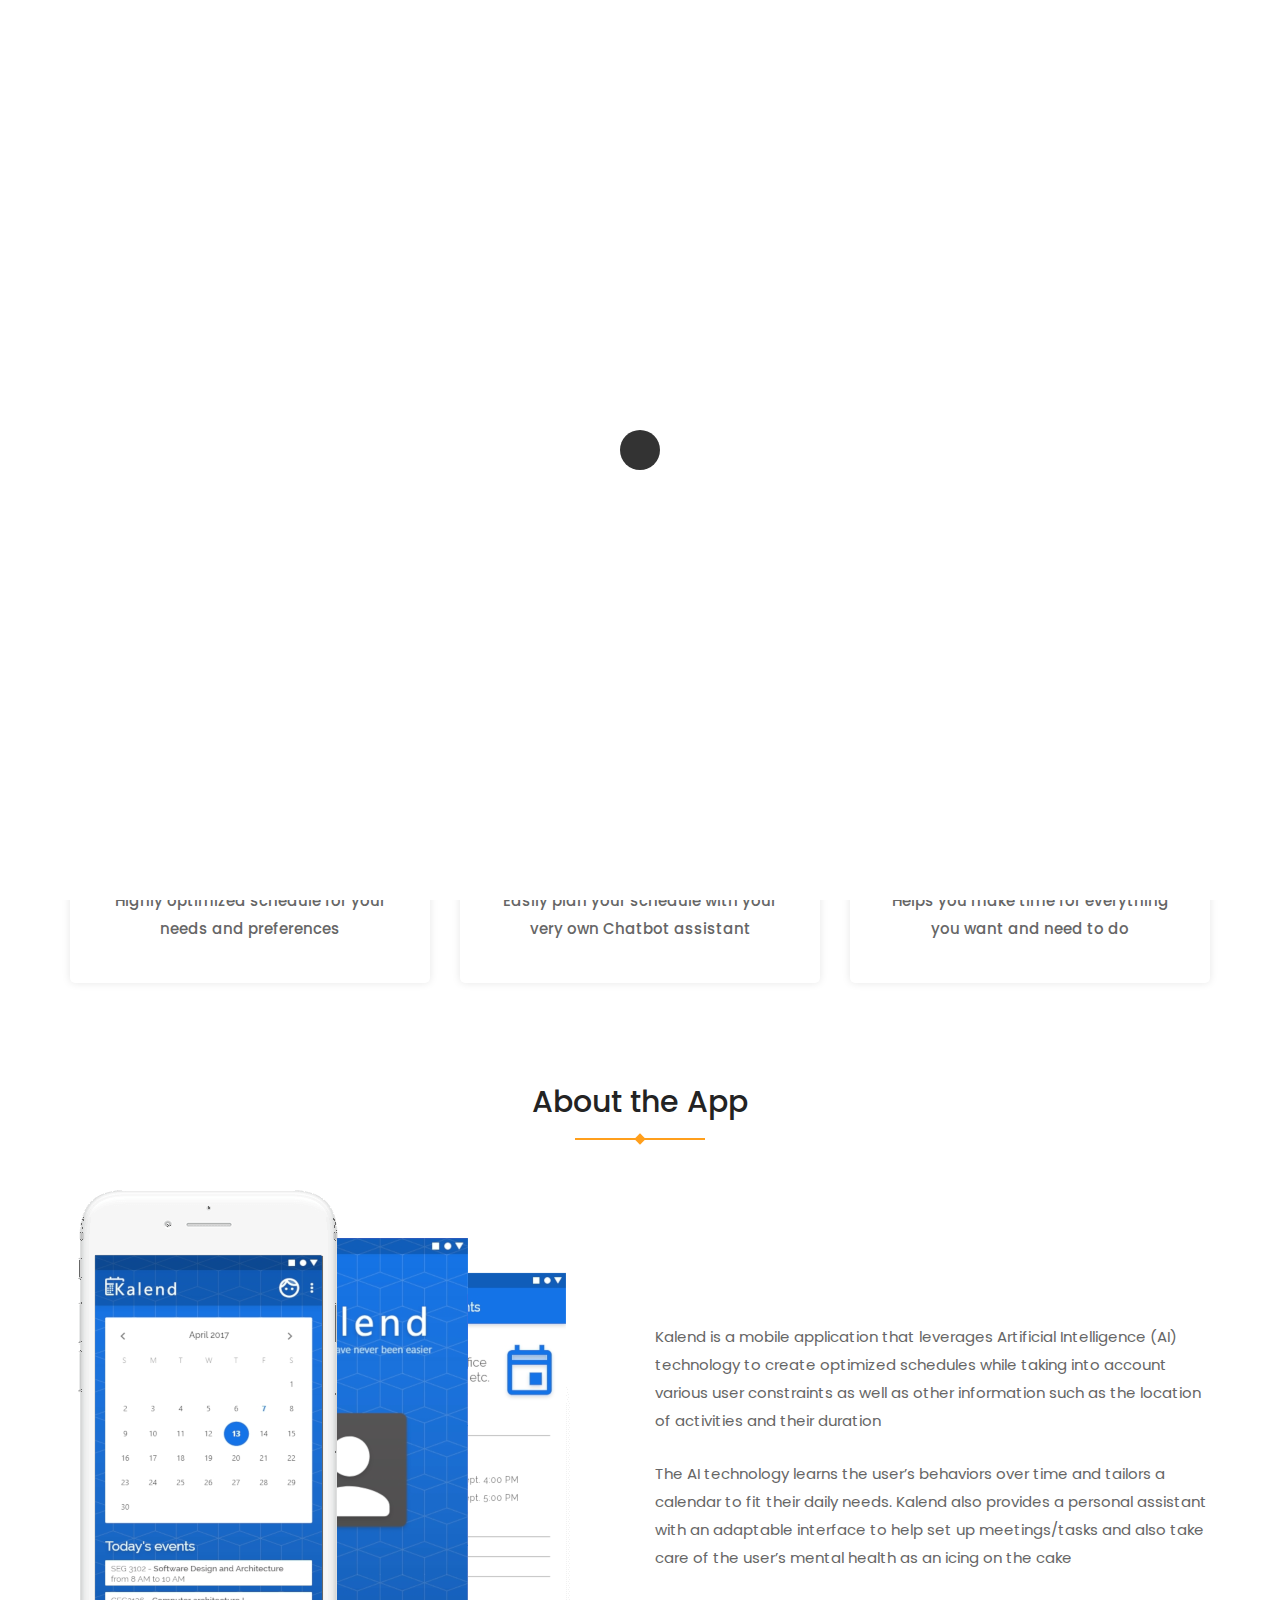
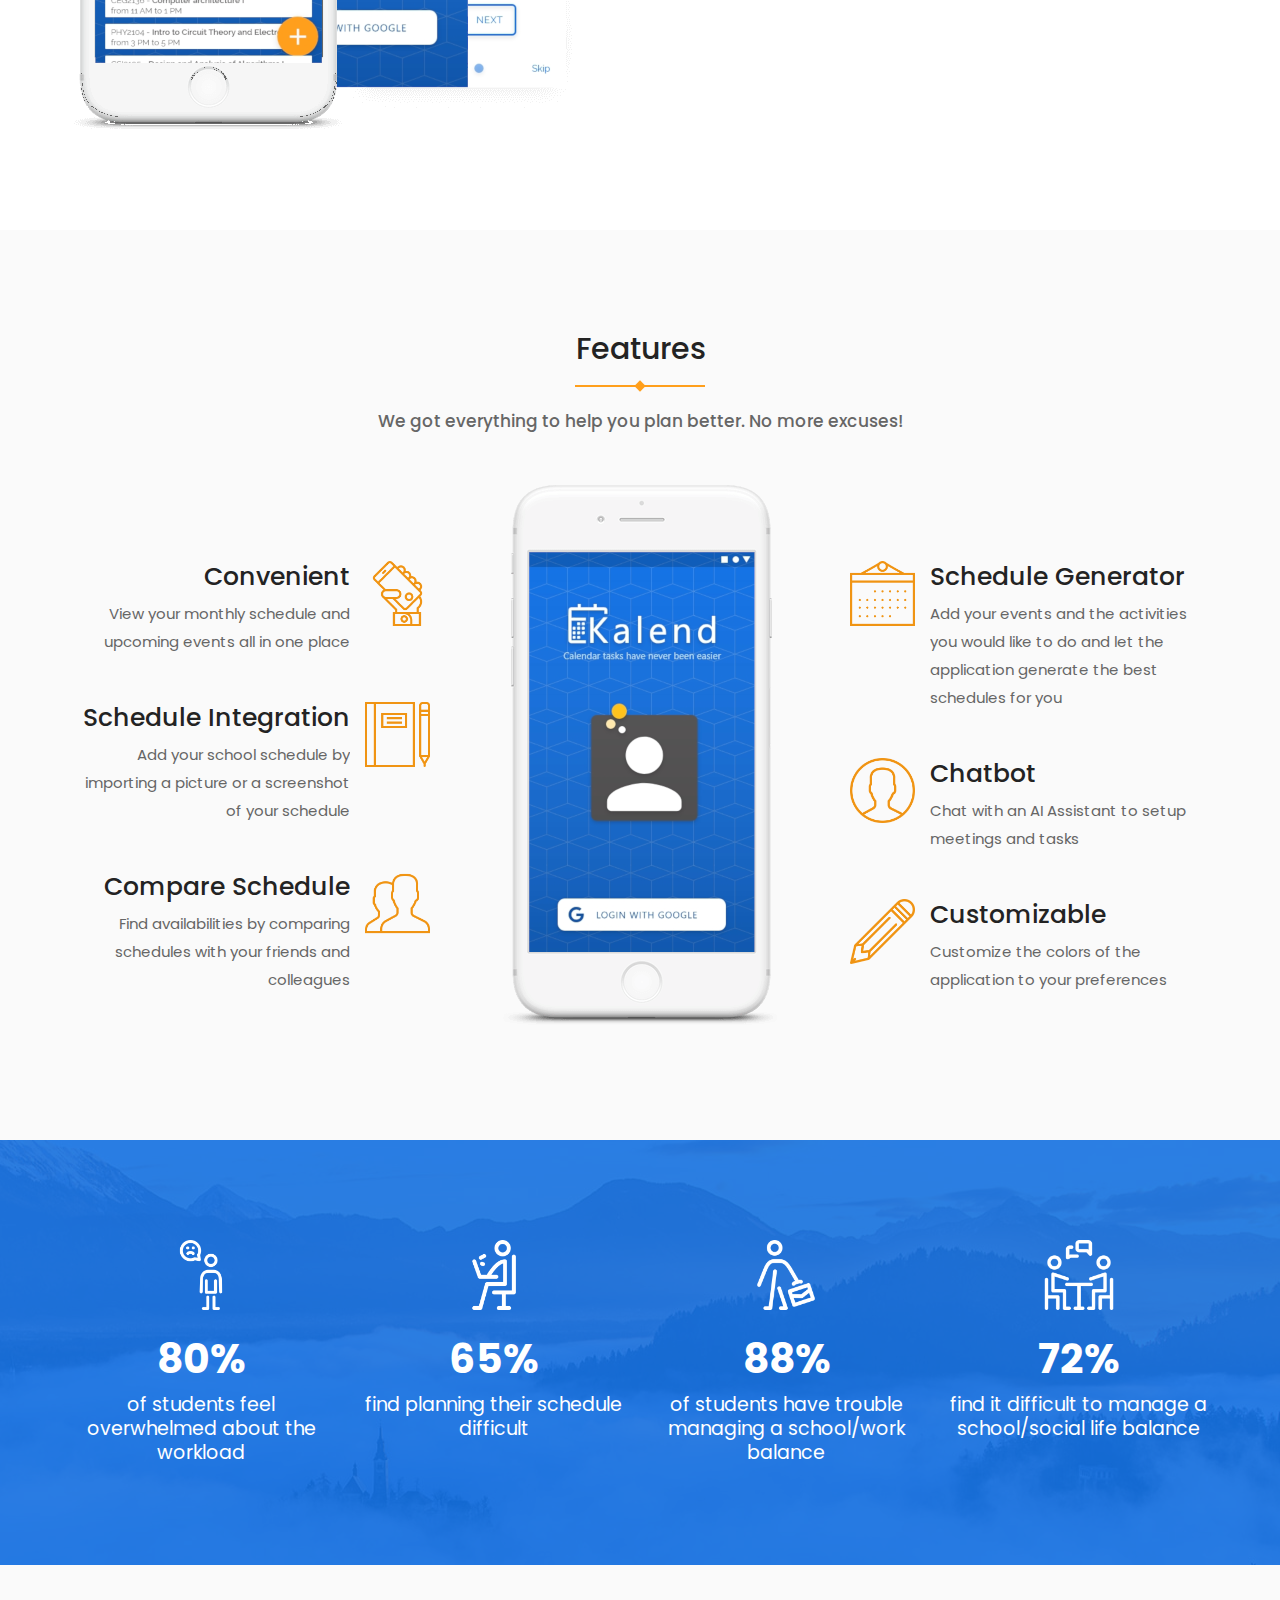
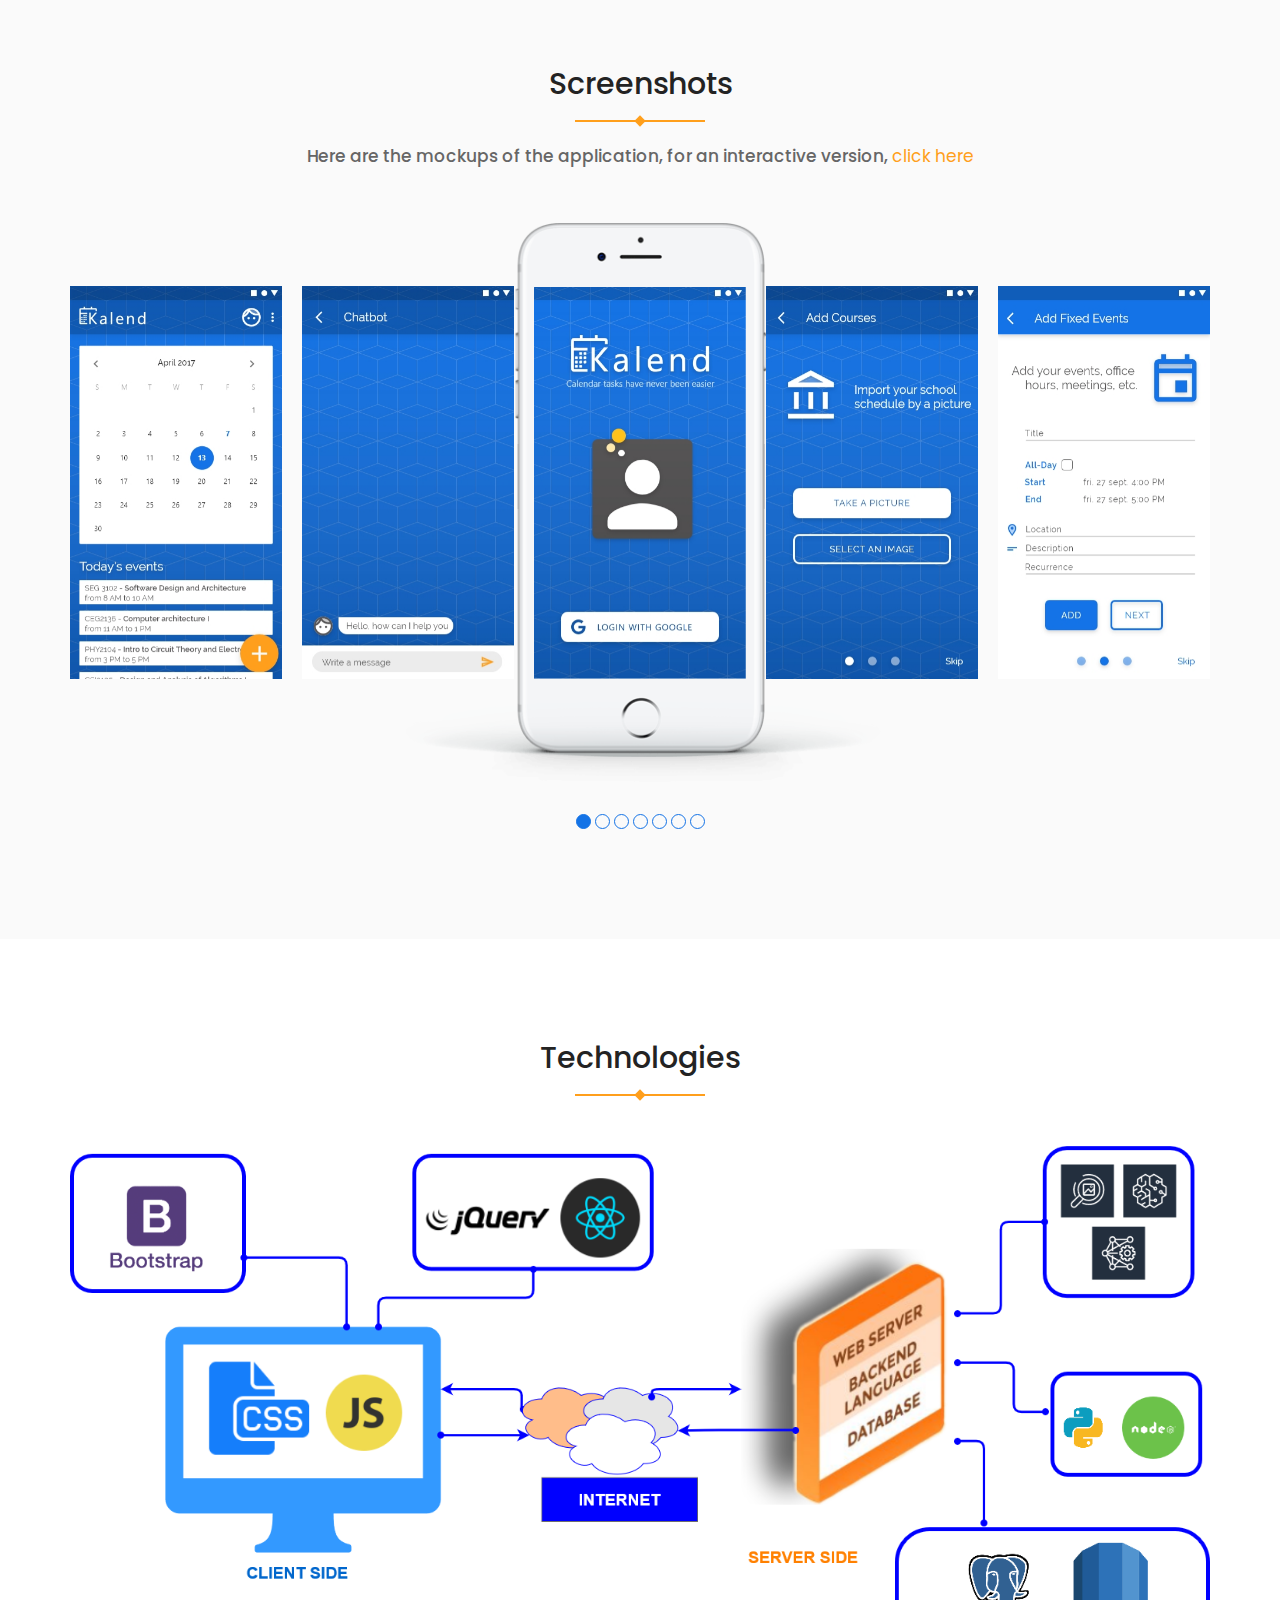
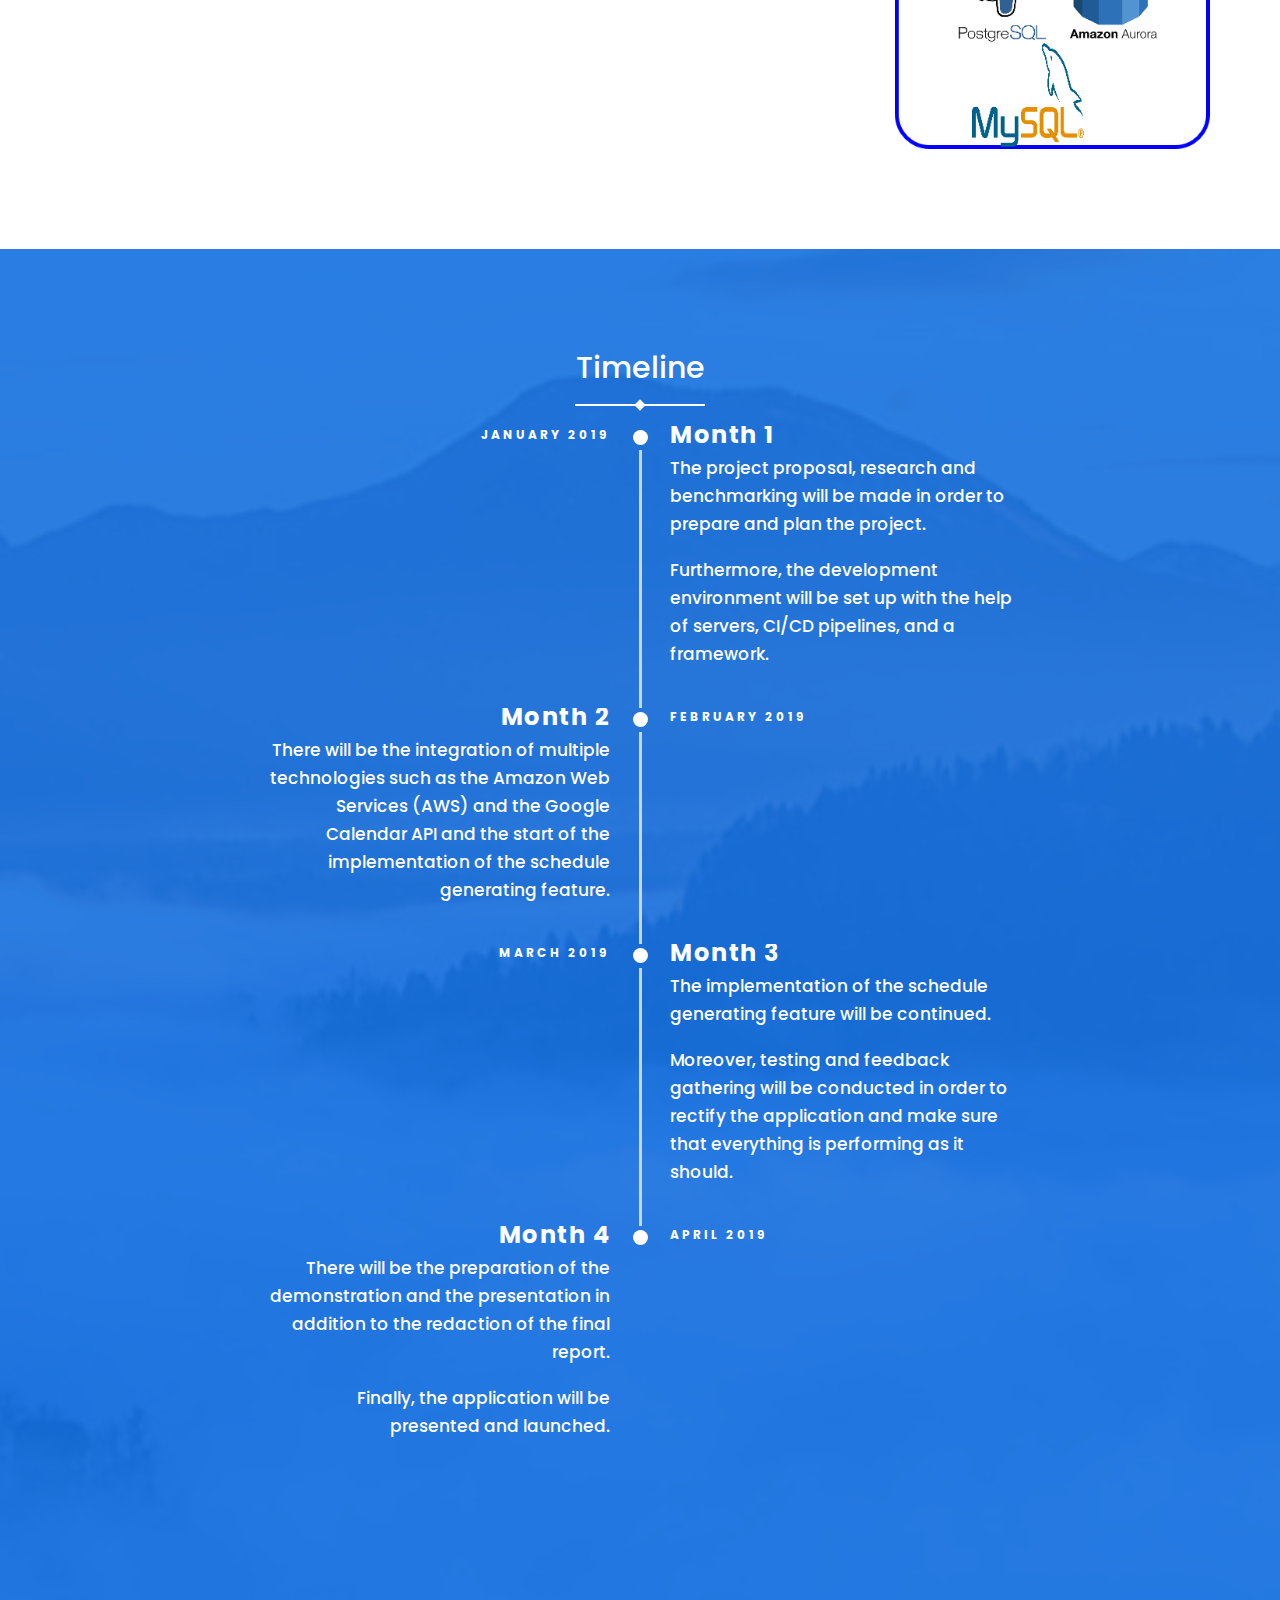
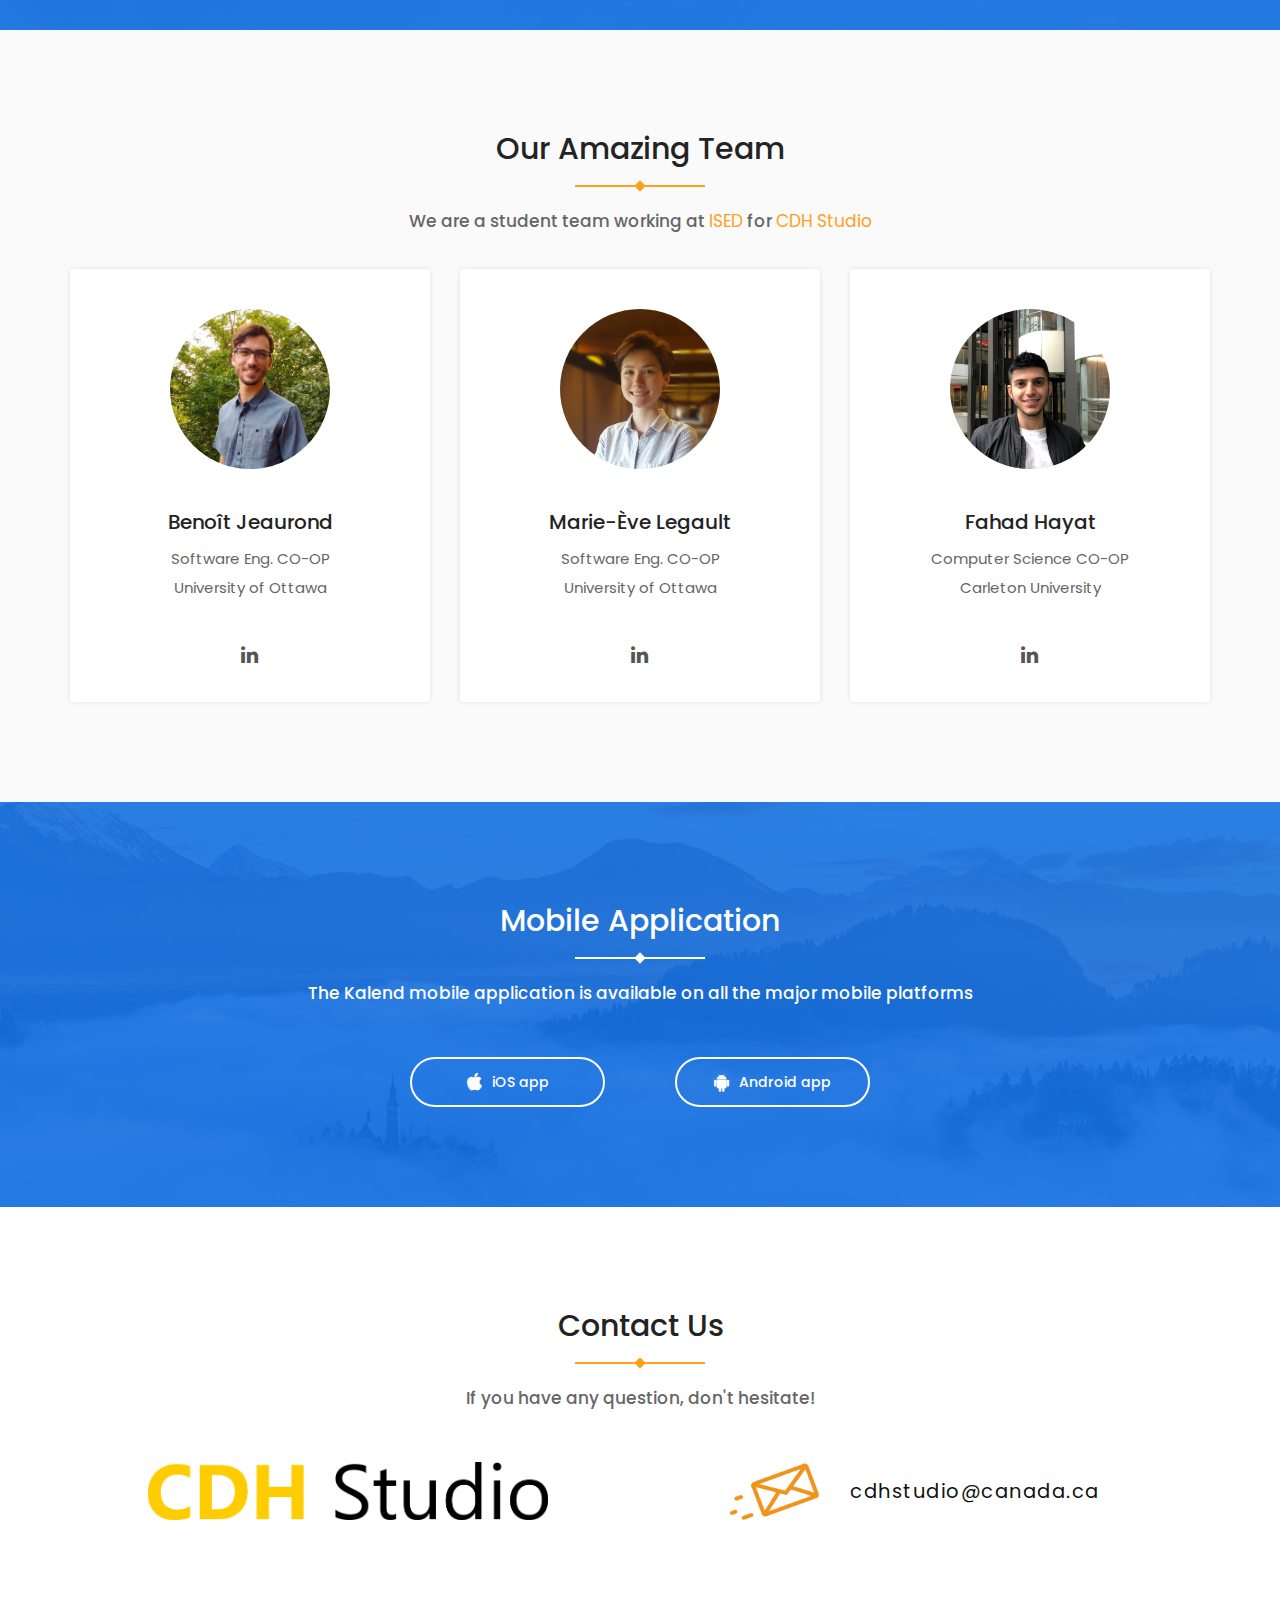
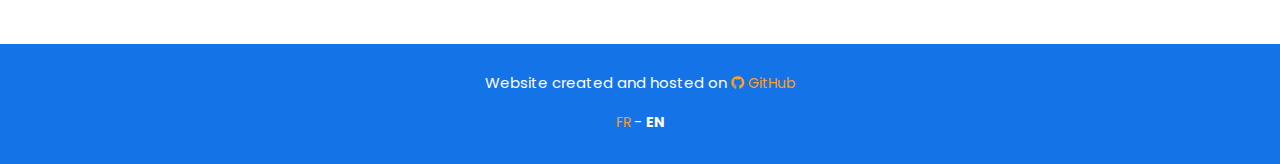
<file: Jarvis-Demo-Website/index.html>
<!DOCTYPE html>
<html lang="en">

<head>
    <!--- Basic Page Needs  -->
    <meta charset="utf-8">
    <title>Kalend</title>
    <meta http-equiv="X-UA-Compatible" content="IE=edge">
    <!-- Mobile Specific Meta  -->
    <meta name="viewport" content="width=device-width, initial-scale=1, maximum-scale=1">
    <!-- CSS -->
    <link rel="stylesheet" href="assets/css/bootstrap.min.css">
    <link rel="stylesheet" href="assets/css/jquery-ui.css">
    <link rel="stylesheet" href="assets/css/font-awesome.min.css">
    <link rel="stylesheet" href="assets/css/owl.carousel.min.css">
    <link rel="stylesheet" href="assets/css/slicknav.min.css">
    <link rel="stylesheet" href="assets/css/magnificpopup.css">
    <link rel="stylesheet" href="assets/css/jquery.mb.YTPlayer.min.css">
    <link rel="stylesheet" href="assets/css/typography.css">
    <link rel="stylesheet" href="assets/css/style.css">
    <link rel="stylesheet" href="assets/css/responsive.css">
    <!--[if IE]>
    <style>
        .header-area {
             background-color: #1473e6f0 !important;
        }
    </style>
    <![endif]-->
    <!-- Favicon -->
    <link rel="shortcut icon" type="image/png" href="assets/img/icon/favicon.ico">
    <!-- HTML5 Shim and Respond.js IE8 support of HTML5 elements and media queries -->
    <!-- WARNING: Respond.js doesn't work if you view the page via file:// -->
    <!--[if lt IE 9]>
        <script src="https://oss.maxcdn.com/libs/html5shiv/3.7.0/html5shiv.js"></script>
        <script src="https://oss.maxcdn.com/libs/respond.js/1.4.2/respond.min.js"></script>
        <![endif]-->
</head>

<body>
    <!-- preloader area start -->
    <div id="preloader">
        <div class="spinner"></div>
    </div>
    <!-- preloader area end -->
    
    <!-- header area start -->
    <header id="header">
        <div class="header-area">
            <div class="container">
                <div class="row">
                    <div class="menu-area">
                        <div class="col-md-3 col-sm-12 col-xs-12">
                            <div class="logo">
                                <a href="index.html"><img src="assets/img/icon/logo.svg" alt="Kalend"></a>
                            </div>
                        </div>
                        <div class="col-md-9 hidden-xs hidden-sm">
                            <div class="main-menu">
                                <nav class="nav-menu">
                                    <ul>
                                        <li class="active"><a href="#home">
                                            <span class="en">Home</span>
                                            <span class="fr">Accueil</span>
                                        </a></li>
                                        <li><a href="#feature">
                                            <span class="en">Features</span>
                                            <span class="fr">Fonctions</span>
                                        </a></li>
                                        <li><a href="#screenshot">
                                            <span class="en">Screenshots</span>
                                            <span class="fr">Prototype</span></a>
                                        </li>
                                        <li><a href="#timeline">
                                            <span class="en">Timeline</span>
                                            <span class="fr">Calendrier</span></a>
                                        </li>
                                        <li><a href="#team">
                                            <span class="en">Team</span>
                                            <span class="fr">Équipe</span></a>
                                        </li>
                                        <li><a href="#download">
                                            <span class="en">Download</span>
                                            <span class="fr">Télécharger</span></a>
                                        </li>
                                        <li><a href="#contact">
                                            <span class="en">Contact</span>
                                            <span class="fr">Rejoindre</span></a>
                                        </li>
                                    </ul>
                                </nav>
                            </div>
                        </div>
                        <div class="col-sm-12 col-xs-12 visible-sm visible-xs">
                            <div class="mobile_menu"></div>
                        </div>
                    </div>
                </div>
            </div>
        </div>
    </header>
    <!-- header area end -->

    <!-- slider area start -->
    <section class="slider-area" id="home">
        <div class="container">
            <div class="col-md-6 col-sm-6 hidden-xs">
                <div class="row">
                    <div class="slider-img">
                        <img src="assets/img/mobile/slider-left-img.png" alt="slider image">
                    </div>
                </div>
            </div>
            <div class="col-md-6 col-sm-6 col-xs-12">
                <div class="row">
                    <div class="slider-inner text-right">
                        <h2>KALEND</h2>
                        <h5>
                            <span class="en">The Better Way To Start Your Month!</span>
                            <span class="fr">La meilleure façon de commencer votre mois!</span>
                        </h5>
                        <a href="#download">
                            <span class="en">Download the app</span>
                            <span class="fr">Télécharger l'application</span>
                        </a>
                    </div>
                </div>
            </div>
        </div>
    </section>
    <!-- slider area end -->

    <!-- service area start -->
    <div class="service-area">
        <div class="container">
            <div class="row">
                <div class="col-md-4 col-sm-4 col-xs-12">
                    <div class="service-single">
                        <img src="assets/img/icon/target.png" alt="idea" width="80">
                        <h2>
                            <span class="en">Optimization</span>
                            <span class="fr">Optimisation</span>
                        </h2>
                        <p>
                            <span class="en">Highly optimized schedule for your needs and preferences</span>
                            <span class="fr">Agenda hautement optimisée pour vos besoins et préférences</span>
                        </p>
                    </div>
                </div>
                <div class="col-md-4 col-sm-4 col-xs-12 col-6">
                    <div class="service-single">
                        <img src="assets/img/icon/thinking.png" alt="chatbot" width="80">
                        <h2>
                            <span class="en">Planning</span>
                            <span class="fr">Planification</span>
                        </h2>
                        <p>
                            <span class="en">Easily plan your schedule with your very own Chatbot assistant</span>
                            <span class="fr">Planifiez facilement votre emploi du temps avec votre propre assistant Chatbot</span>
                        </p>
                    </div>
                </div>
                <div class="col-md-4 col-sm-4 col-xs-12 col-6">
                    <div class="service-single">
                        <img src="assets/img/icon/notepad.png" alt="bell" width="80">
                        <h2>Balance</h2>
                        <p>
                            <span class="en">Helps you make time for everything you want and need to do</span>
                            <span class="fr">Vous aide à prendre le temps de faire tout ce que vous voulez et devez faire</span>
                        </p>
                    </div>
                </div>
            </div>
        </div>
    </div>
    <!-- service area end -->

    <!-- about area start -->
    <div class="about-area ptb--100">
        <div class="container">
            <div class="section-title">
                <h2>
                    <span class="en">About the App</span>
                    <span class="fr">À propos</span>
                </h2>
            </div>
            <div class="row d-flex flex-center">
                <div class="col-md-6 col-sm-6 hidden-xs">
                    <div class="about-left-img">
                        <img src="assets/img/about/abt-left-img.png" alt="image">
                    </div>
                </div>

                <div class="col-md-6 col-sm-6 col-xs-12 d-flex flex-center">
                    <div class="about-content">
                        <p>
                            <span class="en">Kalend is a mobile application that leverages Artificial Intelligence (AI) technology to create optimized schedules while taking into account various user constraints as well as other information such as the location of activities and their duration</span>
                            <span class="fr">Kalend est une application mobile qui exploite la technologie de l'Intelligence Artificielle (IA) pour créer des plannings optimisés tout en tenant compte de diverses contraintes utilisateur ainsi que d'autres informations telles que la localisation des activités et leur durée</span>
                        </p>
                        <p>
                            <span class="en">The AI technology learns the user’s behaviors over time and tailors a calendar to fit their daily needs. Kalend also provides a personal assistant with an adaptable interface to help set up meetings/tasks and also take care of the user’s mental health as an icing on the cake</span>
                            <span class="fr">La technologie d’intelligence artificielle apprend les comportements de l’utilisateur au fil du temps et adapte un calendrier aux besoins quotidiens. Kalend fournit également un assistant personnel avec une interface adaptable pour vous aider à configurer des réunions/tâches et également prendre soin de la santé mentale de l'utilisateur comme une cerise sur le gâteau.</span>
                        </p>
                    </div>
                </div>
            </div>
        </div>
    </div>
    <!-- about area end -->

    <!-- feature area start -->
    <section class="feature-area bg-gray ptb--100" id="feature">
        <div class="container">
            <div class="section-title">
                <h2>
                    <span class="en">Features</span>
                    <span class="fr">Fonctionalités</span>
                </h2>
                <p>
                    <span class="en">We got everything to help you plan better. No more excuses!</span>
                    <span class="fr">Nous avons tout pour vous aider à mieux planifier. Plus d'excuses!</span>
                </p>
            </div>
            <div class="row">
                <div class="col-md-4 col-sm-6 col-xs-12">
                    <div class="ft-content rtl">
                        <div class="ft-single">
                            <img src="assets/img/icon/feature/smartphone.png" alt="icon" width="65" height="65">
                            <div class="meta-content">
                                <h2>
                                    <span class="en">Convenient</span>
                                    <span class="fr">Convenable</span>
                                </h2>
                                <p>
                                    <span class="en">View your monthly schedule and upcoming events all in one place</span>
                                    <span class="fr">Visualisez votre emploi du temps mensuel et les événements à venir en un seul endroit</span>
                                </p>
                            </div>
                        </div>
                        <div class="ft-single">
                            <img src="assets/img/icon/feature/notebook.png" alt="icon" width="65" height="65">
                            <div class="meta-content">
                                <h2>
                                    <span class="en">Schedule Integration</span>
                                    <span class="fr">Intégration d'horaire</span>
                                </h2>
                                <p>
                                    <span class="en">Add your school schedule by importing a picture or a screenshot of your schedule</span>
                                    <span class="fr">Ajoutez votre horaire scolaire en important une photo ou une capture d'écran de votre emploi du temps</span>
                                </p>
                            </div>
                        </div>
                        <div class="ft-single">
                            <img src="assets/img/icon/feature/users.png" alt="icon" width="65" height="65">
                            <div class="meta-content">
                                <h2>
                                    <span class="en">Compare Schedule</span>
                                    <span class="fr">Comparaison horaire</span>
                                </h2>
                                <p>
                                    <span class="en">Find availabilities by comparing schedules with your friends and colleagues</span>
                                    <span class="fr">Trouvez les disponibilités en comparant les horaires avec vos amis et collègues</span>
                                </p>
                            </div>
                        </div>
                    </div>
                </div>
                <div class="col-md-4 hidden-sm col-xs-12">
                    <div class="ft-screen-img">
                        <img src="assets/img/mobile/ft-screen-img.png" alt="image">
                    </div>
                </div>
                <div class="col-md-4 col-sm-6 col-xs-12">
                    <div class="ft-content">
                        <div class="ft-single">
                            <img src="assets/img/icon/feature/calendar.png" alt="icon" width="65" height="65">
                            <div class="meta-content">
                                <h2>
                                    <span class="en">Schedule Generator</span>
                                    <span class="fr">Générateur d'horaire</span>
                                </h2>
                                <p>
                                    <span class="en">Add your events and the activities you would like to do and let the application generate the best schedules for you</span>
                                    <span class="fr">Ajoutez vos événements et les activités que vous souhaitez faire et laissez l'application générer les meilleurs programmes pour vous.</span>
                                </p>
                            </div>
                        </div>
                        <div class="ft-single">
                            <img src="assets/img/icon/feature/user.png" alt="icon" width="65" height="65">
                            <div class="meta-content">
                                <h2>Chatbot</h2>
                                <p>
                                    <span class="en">Chat with an AI Assistant to setup meetings and tasks</span>
                                    <span class="fr">Discutez avec un assistant d'intelligence artificielle pour configurer des réunions et des tâches</span>
                                </p>
                            </div>
                        </div>
                        <div class="ft-single">
                            <img src="assets/img/icon/feature/edit.png" alt="icon" width="65" height="65">
                            <div class="meta-content">
                                <h2>
                                    <span class="en">Customizable</span>
                                    <span class="fr">Personnalisable</span>
                                </h2>
                                <p>
                                    <span class="en">Customize the colors of the application to your preferences</span>
                                    <span class="fr">Personnalisez les couleurs de l'application selon vos préférences</span>
                                </p>
                            </div>
                        </div>
                    </div>
                </div>
            </div>
        </div>
    </section>
    <!-- feature area end -->

    <!-- achivement area start -->
    <div class="achivement-area ptb--100">
        <div class="container">
            <div class="row">
                <div class="col-md-3 col-sm-3 col-xs-12">
                    <div class="ach-single">
                        <div class="icon"><img src="assets/img/icon/sad-emotion.png" alt="icon" width="70" height="70"></div>
                        <p><span class="counter">80</span>%</p>
                        <h5>
                            <span class="en">of students feel overwhelmed about the workload</span>
                            <span class="fr">des étudiants se sentent dépassés par la charge de travail</span>
                        </h5>
                    </div>
                </div>
                <div class="col-md-3 col-sm-3 col-xs-12">
                    <div class="ach-single">
                        <div class="icon"><img src="assets/img/icon/working-on-laptop.png" alt="icon" width="70" height="70"></div>
                        <p><span class="counter">65</span>%</p>
                        <h5>
                            <span class="en">find planning their schedule difficult</span>
                            <span class="fr">trouve difficile de planifier leur emploi du temps</span>
                        </h5>
                    </div>
                </div>
                <div class="col-md-3 col-sm-3 col-xs-12">
                    <div class="ach-single">
                        <div class="icon"><img src="assets/img/icon/going-to-work.png" alt="icon" width="70" height="70"></div>
                        <p><span class="counter">88</span>%</p>
                        <h5>
                            <span class="en">of students have trouble managing a school/work balance</span>
                            <span class="fr">des étudiants ont du mal à gérer un équilibre école/travail</span>
                        </h5>
                    </div>
                </div>
                <div class="col-md-3 col-sm-3 col-xs-12">
                    <div class="ach-single">
                        <div class="icon"><img src="assets/img/icon/meeting-with-a-friend.png" alt="icon" width="70" height="70"></div>
                        <p><span class="counter">72</span>%</p>
                        <h5>
                            <span class="en">find it difficult to manage a school/social life balance</span>
                            <span class="fr">trouve difficile de concilier la vie scolaire et sociale</span>
                        </h5>
                    </div>
                </div>
            </div>
        </div>
    </div>
    <!-- achivement area end -->

    <!-- screen slider area start -->
    <section class="screen-area bg-gray ptb--100" id="screenshot">
        <div class="container">
            <div class="section-title">
                <h2>
                    <span class="en">Screenshots</span>
                    <span class="fr">Capture d'écrans</span>
                </h2>
                <p>
                    <span class="en">Here are the mockups of the application, for an interactive version,</span>
                    <span class="fr">Voici les maquettes de l'application. Pour une version interactive, </span> 
                    <a style="font-size: 17px;font-family: 'Poppins', sans-serif;   
                    color: #ff9f1c;" target="_blank" href="https://xd.adobe.com/view/be58e6ad-f437-4fe1-7b0b-03dc4ed063d1-c869/">
                        <span class="en">click here</span>
                        <span class="fr">cliquer ici</span>
                    </a>
                </p>
            </div>
            <img class="screen-img" src="assets/img/mobile/screen-slider.png" alt="mobile screen">
            <div class="screen-slider owl-carousel">
                <div class="single-screen">
                    <img src="assets/img/mobile/screen-slider/screen1.jpg" alt="mobile screen">
                </div>
                <div class="single-screen">
                    <img src="assets/img/mobile/screen-slider/screen2.jpg" alt="mobile screen">
                </div>
                <div class="single-screen">
                    <img src="assets/img/mobile/screen-slider/screen3.jpg" alt="mobile screen">
                </div>
                <div class="single-screen">
                    <img src="assets/img/mobile/screen-slider/screen4.jpg" alt="mobile screen">
                </div>
                <div class="single-screen">
                    <img src="assets/img/mobile/screen-slider/screen5.jpg" alt="mobile screen">
                </div>
                <div class="single-screen">
                    <img src="assets/img/mobile/screen-slider/screen6.jpg" alt="mobile screen">
                </div>
                <div class="single-screen">
                    <img src="assets/img/mobile/screen-slider/screen7.jpg" alt="mobile screen">
                </div>
            </div>
        </div>
    </section>
    <!-- screen slider area end -->
    
    <!-- technologies area start -->
     <section class="team-area ptb--100" id="tech">
        <div class="container">
            <div class="section-title">
                <h2>Technologies</h2>
            </div>
            
            <img src="assets/img/technologies/teck-stack.png" alt="service image">
        </div>
    </section>
    <!-- technologies area end -->

    <!-- timeline area start -->
     <section class="call-to-action ptb--100" id="timeline">
        <div class="container">
            <div class="section-title">
                <h2>
                    <span class="en">Timeline</span>
                    <span class="fr">Calendrier</span>
                </h2>
                <div class="row example-centered">
                    <div class="col-xs-10 col-xs-offset-1 col-sm-8 col-sm-offset-2">
                        <ul class="timeline timeline-centered">
                            <li class="timeline-item">
                                <div class="timeline-info">
                                    <span>
                                        <span class="en">January 2019</span>
                                        <span class="fr">Janvier 2019</span>
                                    </span>
                                </div>
                                <div class="timeline-marker"></div>
                                <div class="timeline-content">
                                    <h3 class="timeline-title">
                                        <span class="en">Month 1</span>
                                        <span class="fr">1er mois</span>
                                    </h3>
                                    <p>
                                        <span class="en">The project proposal, research and benchmarking will be made in order to prepare and plan the project.</span>
                                        <span class="fr">La proposition de projet, la recherche et l'analyse comparative seront effectuées afin de préparer et de planifier le projet.</span>
                                    </p>
                                    <br>
                                    <p>
                                        <span class="en">Furthermore, the development environment will be set up with the help of servers, CI/CD pipelines, and a framework.</span>
                                        <span class="fr">En outre, l'environnement de développement sera mis en place à l’aide de serveurs, de pipelines CI / CD et d’un framework.</span>
                                    </p>
                                </div>
                            </li>
                            <li class="timeline-item">
                                <div class="timeline-info">
                                    <span>
                                        <span class="en">February 2019</span>
                                        <span class="fr">Février 2019</span>
                                    </span>
                                </div>
                                <div class="timeline-marker"></div>
                                <div class="timeline-content">
                                    <h3 class="timeline-title">
                                        <span class="en">Month 2</span>
                                        <span class="fr">2e mois</span>
                                    </h3>
                                    <p>
                                        <span class="en">There  will  be  the  integration  of  multiple  technologies such  as  the Amazon Web Services (AWS) and the Google Calendar API and the start of the implementation of the schedule generating feature.</span>
                                        <span class="fr">Il y aura l'intégration de plusieurs technologies telles que Amazon Web Services (AWS) et l'API Google Calendar, ainsi que le début de la mise en œuvre de la fonctionnalité de génération de planification.</span>
                                    </p>
                                </div>
                            </li>
                            <li class="timeline-item">
                                <div class="timeline-info">
                                    <span>
                                        <span class="en">March 2019</span>
                                        <span class="fr">Mars 2019</span>
                                    </span>
                                </div>
                                <div class="timeline-marker"></div>
                                <div class="timeline-content">
                                    <h3 class="timeline-title">
                                        <span class="en">Month 3</span>
                                        <span class="fr">3e mois</span>
                                    </h3>
                                    <p>
                                        <span class="en">The implementation of the schedule generating feature will be continued.</span>
                                        <span class="fr">L'implémentation de la fonctionnalité de génération d'horaire sera poursuivie.</span>
                                    </p>
                                    <br>
                                    <p>
                                        <span class="en">Moreover, testing and feedback gathering will be conducted in order to rectify the application and make sure that everything is performing as it should.</span>
                                        <span class="fr">De plus, des tests et une collecte de commentaires seront effectués afin de rectifier la demande et de s'assurer que tout fonctionne comme prévu.</span>
                                    </p>
                                </div>
                            </li>
                            <li class="timeline-item">
                                <div class="timeline-info">
                                    <span>
                                        <span class="en">April 2019</span>
                                        <span class="fr">Avril 2019</span>
                                    </span>
                                </div>
                                <div class="timeline-marker"></div>
                                <div class="timeline-content">
                                    <h3 class="timeline-title">
                                        <span class="en">Month 4</span>
                                        <span class="fr">4e mois</span>
                                    </h3>
                                    <p>
                                        <span class="en">There will be the preparation of the demonstration and the presentation in addition to the redaction of the final report.</span>
                                        <span class="fr">Il y aura la préparation de la démonstration et la présentation en plus de la rédaction du rapport final.</span>
                                    </p>
                                    <br>
                                    <p>
                                        <span class="en">Finally, the application will be presented and launched.</span>
                                        <span class="fr">Enfin, l'application sera présentée et lancée.</span>
                                    </p>
                                </div>
                            </li>
                        </ul>
                    </div>
                </div>
            </div>
        </div>
    </section>
    <!-- timeline area end -->
    
    <!-- team area start -->
    <section class="team-area bg-gray ptb--100" id="team">
        <div class="container">
            <div class="section-title">
                <h2>
                    <span class="en">Our Amazing Team</span>
                    <span class="fr">Notre équipe incroyable</span>
                </h2>
                <p style="padding-bottom: 2em">
                    <span class="en">We are a student team working at </span>
                    <span class="fr">Nous somme une équipe d'étudiants travaillant à </span>
                    <a href="https://www.ic.gc.ca/eic/site/icgc.nsf/eng/home">ISED</a>
                    <span class="en">for</span>
                    <span class="fr">pour</span>
                    <a href="https://cdhstudio.ca/">CDH Studio</a>
                </p>
            </div>
            <div class="row">
                <div class="col-md-4 col-sm-6 col-xs-12 col-6">
                    <div class="single-team">
                        <div class="team-thumb">
                            <img src="assets/img/team/Ben.jpg" alt="image">
                        </div>
                        <h4>Benoît Jeaurond</h4>
                        <span>
                            <span class="en">Software Eng. CO-OP</span>
                            <span class="fr">Génie logiciels co-op</span>
                        </span>
                        <p>
                            <span class="en">University of Ottawa</span>
                            <span class="fr">Université d'Ottawa</span>
                        </p>
                        <ul class="tst-social">
                            <li><a href="https://www.linkedin.com/in/benoit-jeaurond/"><i class="fa fa-linkedin"></i></a></li>              
                        </ul>
                    </div>
                </div>
                <div class="col-md-4 col-sm-6 col-xs-12 col-6">
                    <div class="single-team">
                        <div class="team-thumb">
                            <img src="assets/img/team/Marie.jpg" alt="image">
                        </div>
                        <h4>Marie-Ève Legault</h4>
                        <span>
                            <span class="en">Software Eng. CO-OP</span>
                            <span class="fr">Génie logiciels co-op</span>
                        </span>
                        <p>
                            <span class="en">University of Ottawa</span>
                            <span class="fr">Université d'Ottawa</span>
                        </p>
                        <ul class="tst-social">
                            <li><a href="https://www.linkedin.com/in/marie-%C3%A8ve-legault-085b95149/"><i class="fa fa-linkedin"></i></a></li>     
                        </ul>
                    </div>
                </div>
                <div class="col-md-4 col-sm-6 col-xs-12 col-6">
                    <div class="single-team">
                        <div class="team-thumb">
                            <img src="assets/img/team/Fahad.jpg" alt="image">
                        </div>
                        <h4>Fahad Hayat</h4>
                        <span>
                            <span class="en">Computer Science CO-OP</span>
                            <span class="fr">Informatique co-op</span>
                        </span>
                        <p>
                            <span class="en">Carleton University</span>
                            <span class="fr">Université de Carleton</span>
                        </p>
                        <ul class="tst-social">
                            <li><a href="https://www.linkedin.com/in/fahdhayat/"><i class="fa fa-linkedin"></i></a></li> 
                        </ul>
                    </div>
                </div>
            </div>
        </div>
    </section>
    <!-- team area end -->

    <!-- download area start -->
    <section class="call-to-action ptb--100" id="download">
        <div class="container">
            <div class="section-title text-white">
                <h2>
                    <span class="en">Mobile Application</span>
                    <span class="fr">Application mobile</span>
                </h2>
                <p>
                    <span class="en">The Kalend mobile application is available on all the major mobile platforms</span>
                    <span class="fr">L'application mobile Kalend est disponible sur plates-formes mobiles importantes</span>
                </p>
            </div>
            <div class="download-btns btn-area text-center">
                <a href="#"><i class="fa fa-apple"></i>
                    <span class="en">iOS app</span>
                    <span class="fr">application iOS</span>
                </a>
                <a href="#"><i class="fa fa-android"></i>
                    <span class="en">Android app</span>
                    <span class="fr">application Android</span></a>
            </div>
        </div>
    </section>
    <!-- download area end -->

    <!-- contact area start -->
    <section class="contact-area ptb--100" id="contact">
        <div class="container">
            <div class="section-title">
                <h2>
                    <span class="en">Contact Us</span>
                    <span class="fr">Nous rejoindre</span>
                </h2>
                <p>
                    <span class="en">If you have any question, don't hesitate!</span>
                    <span class="fr">Si vous avez des questions, n'hésiter pas de nous contacter!</span>
                </p>
            </div>
            <div class="row">
                <div class="col-md-6 col-sm-12 col-xs-12 col-12">
                    <a href="https://cdhstudio.ca/"><img class="center-logo" src="assets/img/cdhlogo.png" alt="cdhstudio" width="400"></a>
                </div>
                <div class="col-md-2 col-sm-4 col-xs-4 col 4">
                    <img src="assets/img/icon/message.png" alt="email" width="90" class="email-icon">
                </div>
                <div class="col-md-4 col-sm-8 col-xs-8 col 8">
                    <span class="email-span-height"><a href="mailto:cdhstudio@canada.ca" class="email-span-font">cdhstudio@canada.ca</a></span>
                </div>
                
            </div>
        </div>
    </section>
    <!-- contact area end -->

    <!-- footer area start -->
    <footer>
        <div class="footer-area">
            <div class="container">
                <p>
                    <span class="en">Website created and hosted on</span>
                    <span class="fr">Site créé et hébergé sur</span> <span style="color: #ff9f1c;">
                    <i class="fa fa-github"></i>
                  </span> <a href="https://github.com/BenJeau/benjeau.github.io">GitHub</a></p>
                  <p style="color:#ffffff !important">
                  <a class="nav-link" id="frTrig">FR</a>-<a class="nav-link" id="enTrig">EN</a>
                </p>
                </p>
            </div>
        </div>
    </footer>
    <!-- footer area end -->

    <!-- Scripts -->
    <script type="text/javascript" src="assets/js/jquery-3.2.0.min.js"></script>
    <script type="text/javascript" src="assets/js/jquery-ui.js"></script>
    <script type="text/javascript" src="assets/js/bootstrap.min.js"></script>
    <script type="text/javascript" src="assets/js/jquery.slicknav.min.js"></script>
    <script type="text/javascript" src="assets/js/owl.carousel.min.js"></script>
    <script type="text/javascript" src="assets/js/magnific-popup.min.js"></script>
    <script type="text/javascript" src="assets/js/counterup.js"></script>
    <script type="text/javascript" src="assets/js/jquery.waypoints.min.js"></script>
    <script type="text/javascript" src="assets/js/jquery.mb.YTPlayer.min.js"></script>
    <script type="text/javascript" src="assets/js/theme.js"></script>
    <script type="text/javascript" src="assets/js/index.js"></script>
</body>

</html>
</file>
<file: Jarvis-Demo-Website/assets/css/typography.css>
/* 
Table Of Contents
=========================
- Default Typography
- Custom Typography
=========================
*/


/* 
--------------------------
- Default Typography
--------------------------
*/

body {
    font-family: 'Poppins', sans-serif;
}

h1,
h2,
h3,
h4,
h5,
h6 {
    margin: 0;
    font-family: 'Poppins', sans-serif;
    font-weight: 700;
    color: #000;
    letter-spacing: 1.5px;
}

h1 a,
h2 a,
h3 a,
h4 a,
h5 a,
h6 a {
    font-weight: inherit;
    font-family: 'Poppins', sans-serif;
}

h1 {
    font-size: 36px;
    line-height: 70px;
    letter-spacing: 1px;
    margin-bottom: 0px;
}

h2 {
    font-size: 22px;
    line-height: 24px;
    margin-bottom: 0px;
}

h3 {
    font-size: 24px;
    line-height: 30px;
    margin-bottom: 0px;
}

h4 {
    font-size: 20px;
    line-height: 27px;
}

h5 {
    font-size: 16px;
    line-height: 24px;
}

h6 {
    font-size: 14px;
    line-height: 24px;
}

p {
    font-family: 'Poppins', sans-serif;
    font-size: 15px;
    font-weight: normal;
    letter-spacing: 0;
    line-height: 28px;
    margin: 0;
}

p img {
    margin: 0;
}

span {
    font-family: 'Poppins', sans-serif;
}



/* em and strong */

em {
    font: 15px/30px;
}

strong,
b {
    font: 15px/30px;
}

small {
    font-size: 11px;
    line-height: inherit;
}



/*  blockquotes */

blockquote {
    border-left: 0 none;
    font-family: 'Poppins', sans-serif;
    margin: 10px 0;
    padding-left: 40px;
    position: relative;
}

blockquote::before {
    color: #4e5665;
    content: "";
    font-family: FontAwesome;
    font-size: 36px;
    left: 20px;
    line-height: 0;
    margin: 0;
    opacity: 0.5;
    position: absolute;
    top: 20px;
}

blockquote p {
    font-style: italic;
    padding: 0;
    font-size: 18px;
    line-height: 36px;
}

blockquote cite {
    display: block;
    font-size: 12px;
    font-style: normal;
    line-height: 18px;
}

blockquote cite:before {
    content: "\2014 \0020";
}

blockquote cite a,
blockquote cite a:visited {
    color: #8B9798;
    border: none
}



/* abbreviations */

abbr {
    color: #444;
    font-weight: 700;
    font-variant: small-caps;
    text-transform: lowercase;
    letter-spacing: .6px;
}

abbr:hover {
    cursor: help;
}



/* links */

a,
a:visited {
    text-decoration: none;
    font-weight: normal;
    font-size: 12px;
    color: #111;
    transition: all 0.3s ease-in-out;
    -webkit-transition: all 0.3s ease-in-out;
    -moz-transition: all 0.3s ease-in-out;
    -o-transition: all 0.3s ease-in-out;
    outline: 0;
}

a:hover,
a:active {
    color: #5b1ffa;
    text-decoration: none;
    outline: 0;
}

a:focus {
    text-decoration: none;
    outline: 0;
}

p a,
p a:visited {
    line-height: inherit;
    outline: 0;
}

a.active-page {
    color: #e6ae48!important;
}



/* list */

ul,
ol {
    margin-bottom: 0px;
    margin-top: 0px;
}

ul {
    margin: 0;
    padding: 0;
    list-style-type: none;
}

ol {
    list-style: decimal;
}

ol,
ul.square,
ul.circle,
ul.disc {
    margin-left: 0px;
}

ul.square {
    list-style: square outside;
}

ul.circle {
    list-style: circle outside;
}

ul.disc {
    list-style: disc outside;
}

ul ul,
ul ol,
ol ol,
ol ul {
    margin: 0;
}

ul ul li,
ul ol li,
ol ol li,
ol ul li {
    margin-bottom: 0px;
}

li {
    line-height: 18px;
    margin-bottom: 0px;
}

ul.large li {}

li p {}



/* definition list */

dl {
    margin: 12px 0;
}

dt {
    margin: 0;
    color: #11ABB0;
}

dd {
    margin: 0 0 0 20px;
}

button {}



/* 
--------------------------
- Custom Typography
--------------------------
*/


/* Your Custom Typography. */


/*pealoader css*/

div#preloader {
    height: 100%;
    left: 0;
    overflow: visible;
    position: fixed;
    top: 0;
    width: 100%;
    z-index: 999;
    display: flex;
    background: #fff;
}


.spinner {
    width: 40px;
    height: 40px;
    margin: auto;
    background-color: #333;

    border-radius: 100%;
    -webkit-animation: sk-scaleout 1.0s infinite ease-in-out;
    animation: sk-scaleout 1.0s infinite ease-in-out;
}

@-webkit-keyframes sk-scaleout {
    0% {
        -webkit-transform: scale(0)
    }
    100% {
        -webkit-transform: scale(1.0);
        opacity: 0;
    }
}

@keyframes sk-scaleout {
    0% {
        -webkit-transform: scale(0);
        transform: scale(0);
    }
    100% {
        -webkit-transform: scale(1.0);
        transform: scale(1.0);
        opacity: 0;
    }
}


/*----------------------------
 Basic margin padding
-----------------------------*/

.m--0 {
    margin-top: 0;
    margin-right: 0;
    margin-bottom: 0;
    margin-left: 0;
}

.p--0 {
    padding-top: 0;
    padding-right: 0;
    padding-bottom: 0;
    padding-left: 0;
}


/*---------------------------
   Margin top
--------------------------*/

.mt--0 {
    margin-top: 0
}

.mt--10 {
    margin-top: 10px
}

.mt--15 {
    margin-top: 15px
}

.mt--20 {
    margin-top: 20px
}

.mt--30 {
    margin-top: 30px
}

.mt--40 {
    margin-top: 40px
}

.mt--50 {
    margin-top: 50px
}

.mt--60 {
    margin-top: 60px
}

.mt--70 {
    margin-top: 70px
}

.mt--80 {
    margin-top: 80px
}

.mt--90 {
    margin-top: 90px
}

.mt--100 {
    margin-top: 100px
}

.mt--110 {
    margin-top: 110px
}

.mt--120 {
    margin-top: 120px
}

.mt--130 {
    margin-top: 130px
}

.mt--140 {
    margin-top: 140px
}

.mt--150 {
    margin-top: 150px
}


/*-----------------------------
  Margin bottom
-------------------------------*/

.mb--0 {
    margin-bottom: 0
}

.mb--10 {
    margin-bottom: 10px
}

.mb--15 {
    margin-bottom: 15px
}

.mb--20 {
    margin-bottom: 20px
}

.mb--30 {
    margin-bottom: 30px
}

.mb--40 {
    margin-bottom: 40px
}

.mb--50 {
    margin-bottom: 50px
}

.mb--60 {
    margin-bottom: 60px
}

.mb--70 {
    margin-bottom: 70px
}

.mb--80 {
    margin-bottom: 80px
}

.mb--90 {
    margin-bottom: 90px
}

.mb--100 {
    margin-bottom: 100px
}

.mb--110 {
    margin-bottom: 110px
}

.mb--120 {
    margin-bottom: 120px
}

.mb--130 {
    margin-bottom: 130px
}

.mb--140 {
    margin-bottom: 140px
}

.mb--150 {
    margin-bottom: 150px
}


/*--------------------------
  Padding top
---------------------------*/

.pt--0 {
    padding-top: 0
}

.pt--10 {
    padding-top: 10px
}

.pt--15 {
    padding-top: 15px
}

.pt--20 {
    padding-top: 20px
}

.pt--30 {
    padding-top: 30px
}

.pt--40 {
    padding-top: 40px
}

.pt--50 {
    padding-top: 50px
}

.pt--60 {
    padding-top: 60px
}

.pt--70 {
    padding-top: 70px
}

.pt--80 {
    padding-top: 80px
}

.pt--90 {
    padding-top: 90px
}

.pt--100 {
    padding-top: 100px
}

.pt--110 {
    padding-top: 110px
}

.pt--120 {
    padding-top: 120px
}

.pt--130 {
    padding-top: 130px
}

- .pt--140 {
    padding-top: 140px
}

.pt--150 {
    padding-top: 150px
}


/*------------------------
   Padding bottom
---------------------------*/

.pb--0 {
    padding-bottom: 0
}

.pb--10 {
    padding-bottom: 10px
}

.pb--15 {
    padding-bottom: 15px
}

.pb--20 {
    padding-bottom: 20px
}

.pb--30 {
    padding-bottom: 30px
}

.pb--40 {
    padding-bottom: 40px
}

.pb--50 {
    padding-bottom: 50px
}

.pb--60 {
    padding-bottom: 60px
}

.pb--70 {
    padding-bottom: 70px
}

.pb--80 {
    padding-bottom: 80px
}

.pb--90 {
    padding-bottom: 90px
}

.pb--100 {
    padding-bottom: 100px
}

.pb--110 {
    padding-bottom: 110px
}

.pb--120 {
    padding-bottom: 120px
}

.pb--130 {
    padding-bottom: 130px
}

.pb--140 {
    padding-bottom: 140px
}

.pb--150 {
    padding-bottom: 150px
}

.pb--160 {
    padding-bottom: 160px
}

.pb--170 {
    padding-bottom: 170px
}

.pb--180 {
    padding-bottom: 180px
}

.pb--190 {
    padding-bottom: 190px
}



/*------------------------------
   Page section padding 
-------------------------------*/

.ptb--0 {
    padding: 0
}

.ptb--10 {
    padding: 10px 0
}

.ptb--20 {
    padding: 20px 0
}

.ptb--30 {
    padding: 30px 0
}

.ptb--40 {
    padding: 40px 0
}

.ptb--50 {
    padding: 50px 0
}

.ptb--60 {
    padding: 60px 0
}

.ptb--70 {
    padding: 70px 0
}

.ptb--80 {
    padding: 80px 0
}

.ptb--90 {
    padding: 90px 0
}

.ptb--100 {
    padding: 100px 0
}

.ptb--110 {
    padding: 110px 0
}

.ptb--120 {
    padding: 120px 0
}

.ptb--130 {
    padding: 130px 0
}

.ptb--140 {
    padding: 140px 0
}

.ptb--150 {
    padding: 150px 0
}
.ptb--160 {
    padding: 160px 0
}
.ptb--170 {
    padding: 170px 0
}
.ptb--180 {
    padding: 180px 0
}


/*---------------------------
   Page section margin 
-----------------------------*/

.mtb--0 {
    margin: 0
}

.mtb--10 {
    margin: 10px 0
}

.mtb--15 {
    margin: 15px 0
}

.mtb--20 {
    margin: 20px 0
}

.mtb--30 {
    margin: 30px 0
}

.mtb--40 {
    margin: 40px 0
}

.mtb--50 {
    margin: 50px 0
}

.mtb--60 {
    margin: 60px 0
}

.mtb--70 {
    margin: 70px 0
}

.mtb--80 {
    margin: 80px 0
}

.mtb--90 {
    margin: 90px 0
}

.mtb--100 {
    margin: 100px 0
}

.mtb--110 {
    margin: 110px 0
}

.mtb--120 {
    margin: 120px 0
}

.mtb--130 {
    margin: 130px 0
}

.mtb--140 {
    margin: 140px 0
}

.mtb--150 {
    margin: 150px 0;
}

.d-flex{
    display: flex;
}
.flex-center{
    align-items: center;
}
.h-100{
    height: 100%;
}
.meta-content{
    overflow: hidden;
}
.bg-gray{
    background-color: #fcfcfc;
}
</file>
<file: Jarvis-Demo-Website/assets/css/style.css>
/*-----------------------------------------------------------------------------------

    Template Name: Zeedapp
    Template URI: 
    Description: Zeedapp || App Landing Html Template
    Author: Rashadul Islam
    Author URI: http://rashadulislam.com/
    Version: 1.0

-----------------------------------------------------------------------------------
    
    CSS INDEX
    ===================
  
    1. Theme default CSS
    2. Home Page
        2.1 Header Area
        2.2 Slider Area
        2.3 Service Area
        2.4 About Area
        2.5 Feature Area
        2.6 Achivement Area
        2.7 Screen Area
        2.8 Testimonial Area
        2.9 Video Area
       2.10 Pricing Area
       2.11 Team Area
       2.12 Call To Action
       2.13 Blog Post
       2.14 Clinet Area
       2.15 Contact Area


-----------------------------------------------------------------------------------*/


/*----------------------------------------*/


/*  1. Theme default CSS
/*----------------------------------------*/


/*google font*/

@import url('https://fonts.googleapis.com/css?family=Poppins:300,400,500,600,700,800,900');

.clear {
    clear: both
}

::-moz-selection {
    background: #00b0ff;
    color: #fff;
    text-shadow: none;
}

::selection {
    background: #00b0ff;
    color: #fff;
    text-shadow: none;
}

.no-mar {
    margin: 0!important;
}

.no-pad {
    padding: 0!important;
}

.no-top-pad {
    padding-top: 0!important;
}

.text-left {
    text-align: left;
}

.text-center {
    text-align: center;
}

.text-right {
    text-align: right;
}

.bg-theme {
    background-color: #ef525b;
}

.bg-gray {
    background-color: #fafafa;
}

*,
*:before,
*:after {
    -moz-box-sizing: border-box;
    -webkit-box-sizing: border-box;
    box-sizing: border-box;
}

*:focus {
    outline: 0;
}

html {
    font-size: 62.5%;
    -webkit-font-smoothing: antialiased;
}

body {
    background: #fff;
    font-weight: normal;
    font-size: 15px;
    letter-spacing: 1.5px;
    color: #888;
    line-height: 30px;
    -webkit-font-smoothing: antialiased;
    /* Fix for webkit rendering */
    -webkit-text-size-adjust: 100%;
}

img {
    max-width: 100%;
    height: auto;
}

button,
input,
textarea {
    letter-spacing: 1px;
}


/*==========================
2.1 Header Area
===========================*/
.header-area {
    position: fixed;
    display:block;
    left: 0;
    top: 0;
    width: 100%;
    z-index: 998;
    background-image: linear-gradient( 0deg, #ffffff00, #00000032);
    transition: box-shadow 400ms linear;
    box-shadow: none;
}

.header-area.scrolled {
    transition: box-shadow 400ms linear;
    transition: background-color 400ms linear;
    background-color: #535353;
    box-shadow: 0 4px 8px 0 rgba(0, 0, 0, 0.2);
  }

.menu-area {
    display: flex;
    align-items: center;
}

.logo {}

.logo a {
    display: inline-block;
}

.logo a img {
    max-height: 100%;
    width: 50%;
    height: 60%
}

.main-menu {
    text-align: right;
}

.main-menu nav ul {}

.main-menu nav ul li {
    display: inline-block;
}

.main-menu nav ul li a {
    display: block;
    font-size: 14px;
    font-weight: 400;
    color: #fff;
    letter-spacing: 0;
    padding: 27px 36px;
    position: relative;
    padding-left: 0;
}

.main-menu nav ul li a:before {
    content: '';
    position: absolute;
    left: 0;
    bottom: 22px;
    height: 2px;
    width: 0%;
    background-color: #fff;
    -webkit-transition: all 0.3s ease 0s;
    -o-transition: all 0.3s ease 0s;
    transition: all 0.3s ease 0s;
}

.main-menu nav ul li:hover a:before,
.main-menu nav ul li.active a:before {
    width: 70%;
}


/*dropdown menu area start*/

.mobile_menu {}
.slicknav_menu .slicknav_menutxt {
    display: none;
}

.slicknav_menu {
    background: transparent;
    margin-top: 21px;
}

.slicknav_menu .slicknav_icon-bar {
    height: 2px;
    width: 19px;
    margin: 3px 0px;
    -webkit-transition: all 0.3s ease 0s;
    transition: all 0.3s ease 0s;
}

.slicknav_btn {
    background-color: transparent;
    position: relative;
    margin-top: -51px;
}

.slicknav_menu .slicknav_open .slicknav_icon-bar:nth-child(2) {
    opacity: 0;
    -ms-filter: "progid:DXImageTransform.Microsoft.Alpha(Opacity=0)";
}

.slicknav_menu .slicknav_open .slicknav_icon-bar:nth-child(1) {
    -webkit-transform: rotate(45deg) translate(1px, 7px);
    transform: rotate(45deg) translate(1px, 7px);
}

.slicknav_menu .slicknav_open .slicknav_icon-bar:nth-child(3) {
    -webkit-transform: rotate(-45deg) translateY(-6px);
    transform: rotate(-45deg) translateY(-6px);
}

.slicknav_menu {
    margin-top: 0;
}

.slicknav_nav {
    background: #ffffff50;
    margin: 10px;
    padding: 6px 0px;
}

.slicknav_nav a:hover {
    background: #fefefe none repeat scroll 0 0;
    border-radius: 0;
}

.slicknav_nav a {
    font-size: 14px;
    letter-spacing: 0.01em;
}

/*==========================
END Header Area
===========================*/

/*==========================
2.2 Slider Area
===========================*/

.slider-area {
    display: flex;
    align-items: center;
    height: 800px;
    background: #9562c7;
    padding-top: 80px;
    background-image: url(../img/bg-pattern.png),linear-gradient( 30deg, #da39d5e0, #1473e6d9);
}

.slider-img {
    animation: MoveDown 1s;
    position: absolute;
    left: 0;
    bottom: -270px;
    animation: MoveUpDown 5s infinite;
}

.slider-img:hover {
}

@keyframes MoveUp {
    from {
        bottom: -270px;
    }
    to {
      bottom: -250px;
    }
  }

  @keyframes MoveDown {
    from {
        bottom: -250px;
    }
    to {
      bottom: -270px;
    }
  }
  @keyframes MoveUpDown {
    0%, 100% {
        bottom: -250px;
    }
    75% {
      bottom: -270px;
    }
  }
.slider-img img {
    max-height: 100%;
}

.slider-inner {}

.slider-inner h2 {
    font-size: 48px;
    font-weight: 500;
    color: #fff;
    letter-spacing: 0;
    line-height: 49px;
}

.slider-inner h5 {
    font-size: 30px;
    font-weight: 500;
    color: #fff;
    letter-spacing: 0;
    line-height: 39px;
    margin-bottom: 50px;
    margin-top: 5px;
}

.slider-inner a {
    display: inline-block;
    position: relative;
    height: 60px;
    width: 270px;
    background: transparent;
    border: 2px solid #fff;
    border-radius: 30px;
    text-align: center;
    line-height: 56px;
    color: #fff;
    font-size: 20px;
    font-weight: 400;
    letter-spacing: 0;
}

.slider-inner a i {
    position: absolute;
    left: 16px;
    top: 6px;
    height: 44px;
    width: 44px;
    border: 2px solid #fff;
    border-radius: 50%;
    line-height: 40px;
    font-size: 16px;
    padding-left: 2px;
}


/*with-gradiant*/
.with-gradiant{
    position: relative;
}
.with-gradiant:before{
    content: '';
    position: absolute;
    left: 0;
    top: 0;
    height: 100%;
    width: 100%;
    opacity: 0.8;
    background: rgba(0, 0, 0, 0) linear-gradient(90deg, #ffdc57, #1473E6) repeat scroll 0 0;
}
.full-opacity:before{
    opacity: 1;
    background: rgba(0, 0, 0, 0) linear-gradient(90deg, #ffdc57, #1473E6) repeat scroll 0 0;
}
.warm-canvas{
    background: rgba(0, 0, 0, 0) linear-gradient(90deg, #ffdc57, #1473E6) repeat scroll 0 0;
}
canvas.worms.sketch{
    max-width: 100%;
}


/*===========================
END Slider Area
===========================*/
.nav-link {
    padding:0.25em;
    padding-top: 0.75em;
    display: inline-block;
    color: #fff;
    font-size: 14px;
}

.nav-link.active {
    color: #fff;
}

.nav-link:hover {
    cursor: pointer;
    color: #fff;
}

/*===========================
2.3 Service Area
===========================*/

.service-area {
    position: relative;
    margin-top: -100px;
    background-color: transparent;
}

.service-single {
    padding: 40px 40px;
    background: #fff;
    border-radius: 5px;
    text-align: center;
    box-shadow: 0px 0px 8px rgba(0, 0, 0, 0.1);
}

.service-single img {
    max-width: 150px;
    margin-bottom: 33px;
}

.service-single h2 {
    font-size: 30px;
    font-weight: 500;
    color: #232323;
    letter-spacing: 0;
    margin-bottom: 10px;
}

.service-single p {
    font-weight: 500;
    color: #666666;
    font-size: 15px;
}


/*===========================
END Service Area
===========================*/


/*===========================
2.4 About Area
===========================*/

.about-area {}

.section-title {
    text-align: center;
    margin-bottom: 50px;
}

.section-title h2 {
    font-size: 30px;
    font-weight: 500;
    color: #232323;
    letter-spacing: 0;
    line-height: 37px;
    position: relative;
    margin-bottom: 20px;
    padding-bottom: 20px;
}

.section-title.text-white h2{
    color: #fff;
}

.section-title h2:before {
    content: '';
    position: absolute;
    left: 0;
    bottom: 0;
    height: 2px;
    width: 130px;
    background-color: #ff9f1c;
    left: calc(50% - 65px);
}

.section-title.text-white h2:before{
    background-color: #fff;
}

.section-title h2:after {
    content: '';
    position: absolute;
    left: 0;
    bottom: -3px;
    height: 8px;
    width: 8px;
    background-color: #ff9f1c;
    left: calc(50% - 4px);
    -webkit-transform: rotate(45deg);
    -ms-transform: rotate(45deg);
    -o-transform: rotate(45deg);
    transform: rotate(45deg);
}

.section-title.text-white h2:after{
    background-color: #fff;
}

.section-title p {
    font-size: 17px;
    font-weight: 500;
    color: #666666;
}
.section-title.text-white p{
    color: #fff;
}
.about-left-img {}

.about-left-img img {
    max-width: 100%;
}

.about-content {}

.about-content p {
    color: #666666;
    margin-bottom: 25px;
}


/*===========================
END About Area
===========================*/


/*===========================
2.5 Feature Area
===========================*/

.feature-area {}

.ft-content {
    margin-top: 76px;
}

.ft-single {
    margin-bottom: 46px;
}

.ft-single img {
    float: left;
    margin-right: 15px;
}

.ft-content.rtl img {
    float: right;
    margin-left: 15px;
    margin-right: 0;
}

.ft-content.rtl .meta-content {
    text-align: right;
}

.ft-single h2 {
    font-size: 25px;
    font-weight: 500;
    color: #232323;
    letter-spacing: 0;
    line-height: 31px;
    margin-bottom: 8px;
}

.ft-single p {
    color: #666666;
}

.ft-screen-img {
    text-align: center;
}

.ft-screen-img img {
    max-width: 100%;
}



/*===========================
END Feature Area
===========================*/


/*===========================
2.6 Achivement Area
===========================*/

.achivement-area {
    position: relative;
    background: url(../img/bg/ach-bg-img.jpg) center center/cover no-repeat;
}

.achivement-area:before {
    content: '';
    position: absolute;
    left: 0;
    top: 0;
    height: 100%;
    width: 100%;
    background-color: rgba(20, 115, 230,0.9);
}

.ach-single {
    text-align: center;
}

.ach-single .icon {
    font-size: 24px;
    color: #fff;
    margin-bottom: 35px;
}

.ach-single>p,
.ach-single>span {
    font-size: 41px;
    font-weight: 700;
    color: #fff;
    letter-spacing: 0;
    display: inline-block;
    margin-bottom: 20px;
}

.ach-single h5 {
    font-size: 19px;
    font-weight: 400;
    color: #fff;
    letter-spacing: 0;
}



/*===========================
END Achivement Area
===========================*/


/*===========================
2.7 Screen Area
===========================*/

.screen-area {
    position: relative;
}

.screen-area img.screen-img {
    position: absolute;
    left: 50.3%;
    bottom: 149px;
    width: 509px;
    height: 567px;
    z-index: 111;
    transform: translateX(-50%);
}

.screen-slider {
    margin-top: 116px;
}

.screen-slider .owl-dots {
    text-align: center;
    margin-top: 130px;
}

.screen-slider .owl-dots .owl-dot {
    height: 15px;
    width: 15px;
    border: 1px solid #1473E6;
    border-radius: 50%;
    display: inline-block;
    margin: 0px 2px;
    -webkit-transition: all 0.3s ease 0s;
    -o-transition: all 0.3s ease 0s;
    transition: all 0.3s ease 0s;
}

.screen-slider .owl-dots .active {
    background-color: #1473E6;
}


/*===========================
END Screen Area
===========================*/


/*===========================
2.8 Testimonial Area
===========================*/

.testimonial-area {}

.testimonial-slider {}

.single-tst {
        text-align: center;
    border: 2px solid #ffffff;
    border-radius: 10px;
    margin-top: 109px;
    padding: 0px 8%;
    padding-bottom: 24px;
}

.single-tst img {
    max-width: 134px;
    margin: auto;
    position: relative;
    margin-top: -70px;
    z-index: 1;
    margin-bottom: 22px;
    border-radius: 50%;
    box-shadow: 0px 0px 8px rgba(0,0,0,0.1);
}

.single-tst h4 {
	font-size: 20px;
    font-weight: 500;
    color: #232323;
    letter-spacing: 0;
}

.single-tst span {
	font-size: 15px;
    color: #666666;
    letter-spacing: 0;
    font-weight: 500;
}

.single-tst p {
	color: #666666;
	margin: 8px 0px 20px;
}

.tst-social li {
    display: inline-block;
}

.tst-social li a {
	font-size: 20px;
    color: #555;
    margin: 0px 5px;
}
.tst-social li a:hover {
	color: #1473E6;
}

.testimonial-slider .owl-dots {
    text-align: center;
    margin-top: 50px;
}

.testimonial-slider .owl-dots .owl-dot {
    height: 15px;
    width: 15px;
    border: 1px solid #ffffff;
    border-radius: 50%;
    display: inline-block;
    margin: 0px 2px;
    -webkit-transition: all 0.3s ease 0s;
    -o-transition: all 0.3s ease 0s;
    transition: all 0.3s ease 0s;
}

.testimonial-slider .owl-dots .active {
    background-color: #ffffff;
}


/*===========================
END Testimonial Area
===========================*/

/*===========================
2.9 Video Area
===========================*/
.video-area {
	text-align: center;
    position: relative;
    background: url(../img/bg/ach-bg-img.jpg) center center/cover no-repeat;
}

.video-area:before {
    content: '';
    position: absolute;
    left: 0;
    top: 0;
    height: 100%;
    width: 100%;
    background-image: linear-gradient( 30deg, #da39d5e0, #1473e6d9);
}
.video-area h2{
	font-size: 40px;
	font-weight: 500;
	color: #ffffff;
	letter-spacing: 0;
	margin-bottom: 14px;
    line-height: 42px;
}
.video-area p{
	color: #fff;
	font-weight: 500;
	font-size: 14px;
}
.video-area a{
	font-size: 22px;
    color: #1473E6;
    height: 50px;
    width: 50px;
	position: relative;
    border-radius: 50%;
    text-align: center;
    line-height: 53px;
    padding-left: 6px;
    background: #fff;
    display: inline-block;
    margin-top: 50px;
}
.video-area a:before,
.video-area a:after{
	content: '';
    position: absolute;
    left: 0;
    top: 0;
    height: 100%;
    width: 100%;
    border: 1px solid #fff;
    border-radius: 50%;
}
.video-area a:before{
	-webkit-animation: scaling 1s linear 0s infinite;
	-o-animation: scaling 1s linear 0s infinite;
	animation: scaling 1s linear 0s infinite;
}
.video-area a:after{
	-webkit-animation: scaling 1s linear 0.3s infinite;
	-o-animation: scaling 1s linear 0.3s infinite;
	animation: scaling 1s linear 0.3s infinite;
}
@keyframes scaling{
	0%{
		opacity: 0;
		-webkit-transform: scale(1);
		-ms-transform: scale(1);
		-o-transform: scale(1);
		transform: scale(1);
	}
	15%{
		opacity: 0.7;
		-webkit-transform: scale(1.05);
		-ms-transform: scale(1.05);
		-o-transform: scale(1.05);
		transform: scale(1.05);
	}
	100%{
		opacity: 0;
		-webkit-transform: scale(2);
		-ms-transform: scale(2);
		-o-transform: scale(2);
		transform: scale(2);
	}
}

/*===========================
END Video Area
===========================*/

/*===========================
2.10 Pricing Area
===========================*/
.pricing-area{}
.single-price{
    border-radius: 5px;
    overflow: hidden;
    box-shadow: 0px 0px 9px rgba(0,0,0,0.05);
    padding-bottom: 35px;
    text-align: center;
    -webkit-transition: all 0.3s ease 0s;
    -o-transition: all 0.3s ease 0s;
    transition: all 0.3s ease 0s;
}
.single-price:hover{
    box-shadow: 0px 3px 10px rgba(0,0,0,0.1);
}
.prc-head{
        background: #1473E6;
    text-align: center;
    padding: 40px;
}
.prc-head span{
    font-size: 24px;
    font-weight: 500;
    color: #fff;
    letter-spacing: 0;
    margin-bottom: 12px;
    display: block;
}
.prc-head h5{
    font-size: 40px;
    color: #ffffff;
    letter-spacing: 0;
    font-weight: 500;
    line-height: 53px;
}
.prc-head h5 small{
    color: #fff;
}
.single-price ul{
    text-align: center;
    margin-top: 10px;
}
.single-price ul li{
        font-weight: 400;
    font-size: 14px;
    color: #666666;
    line-height: 16px;
    margin-top: 19px;
    letter-spacing: 0;
}
.single-price a{
    font-size: 18px;
    font-weight: 400;
    letter-spacing: 0;
    color: #333;
    border: 1px solid #1473E6;
    padding: 5px 21px;
    border-radius: 3px;
    display: inline-block;
    margin-top: 44px;
}
.single-price a:hover{
    color: #fff;
    background-color: #1473E6;
}

/*===========================
END Pricing Area
===========================*/

/*===========================
2.11 Team Area
===========================*/
.team-area{}
.single-team{
    background-color: #fff;
    text-align: center;
    overflow: hidden;
    border-radius: 3px;
    padding-bottom: 30px;
    box-shadow: 0px 0px 5px rgba(0,0,0,0.1);
    -webkit-transition: all 0.3s ease 0s;
    -o-transition: all 0.3s ease 0s;
    transition: all 0.3s ease 0s;
}
.single-team:hover{
    box-shadow: 0px 3px 5px rgba(0,0,0,0.2);
}
.team-thumb{
    margin: 40px 0px;
}
.team-thumb img{
    max-width: 160px;
    border-radius: 50%;
}
.single-team h4{
        font-size: 20px;
    font-weight: 500;
    color: #232323;
    letter-spacing: 0;
    margin-bottom: 8px;
}
.single-team span{
    display: block;
    color: #666;
    font-weight: 400;
    letter-spacing: 0;
}
.single-team ul{
    margin-top: 40px;
}


/*===========================
2.11 Team Area
===========================*/

/*===========================
2.12 Call To Action
===========================*/

.call-to-action {
    position: relative;
    z-index: 1;
    background: url(../img/bg/ach-bg-img.jpg) center center/cover no-repeat;
}

.call-to-action:before {
    content: '';
    position: absolute;
    left: 0;
    top: 0;
    height: 100%;
    width: 100%;
    z-index: -1;
    background-color: rgba(20, 115, 230,0.9);
}
.download-btns a {
    margin: 0px 32px;
    height: 50px;
    width: 195px;
    border: 2px solid #fff;
    display: inline-block;
    text-align: center;
    line-height: 46px;
    border-radius: 33px;
    font-weight: 500;
    font-size: 14px;
    color: #fff;
    letter-spacing: 0;
}
.download-btns a:hover{
    background-color: #fff;
    color: #1473E6;
}
.download-btns a i {
    font-size: 19px;
    margin-right: 6px;
    vertical-align: middle;
}


/*===========================
END Call To Action
===========================*/

/*===========================
2.13 Blog Post
===========================*/
.blog-post{}
.single-post{}
.single-post a {
    display: block;
    margin-bottom: 7px;
}
.single-post a >img{
    border-radius: 5px 5px 0px 0px;
    max-width: 100%;
}
.single-post .blog-meta{}
.single-post .blog-meta ul{}
.single-post .blog-meta ul li{
    display: inline-block;
    font-size: 12px;
    color: #666666;
    letter-spacing: 0;
    margin-right: 10px;
}
.single-post .blog-meta ul li i{
    margin-right: 5px;
    color: #444;
}
.single-post h2 a{
    display: block;
    font-size: 20px;
    font-weight: 500;
    color: #232323;
    margin-bottom: 11px;
    margin-top: 7px;
    letter-spacing: 0;
}
.single-post h2 a:hover{
    color: #1473E6;
}
.single-post p{
    color: #555;
    letter-spacing: 0.01em;
}

/*===========================
END Blog Post
===========================*/

/*===========================
2.14 Clinet Area
===========================*/
.clinet-area{}
.client-carousel{}
.client-carousel img{
    border: 1px solid #8422f9;
    border-left: none;
    border-right: none;
    padding: 15px 0px;
}

/*===========================
2.14 Clinet Area
===========================*/

/*===========================
END Contact Area
===========================*/
.contact-area{}
.contact-form{}
.contact-form form{}
.contact-form input,
.contact-form textarea{
        width: 100%;
    height: 45px;
    margin-bottom: 20px;
    padding-left: 15px;
    border-radius: 3px;
    border: none;
    box-shadow: 0px 1px 5px rgba(0,0,0,0.1);
    color: #222;
}
.contact-form textarea{
    min-height: 165px;
}
.contact-form #send{
    height: 45px;
    width: 150px;
    background: #1473E6;
    color: #fff;
    text-align: center;
    line-height: 45px;
    -webkit-transition: all 0.3s ease 0s;
    -o-transition: all 0.3s ease 0s;
    transition: all 0.3s ease 0s;
}
.contact-form #send:hover{
    background-color: #444;
}
.contact_info{
    padding-left: 40px;
}
.contact_info .s-info{
    margin-bottom: 14px;
}
.s-info i{
        font-size: 21px;
    color: #1473E6;
    float: left;
    margin-right: 14px;
    margin-top: 6px;
}
.s-info .meta-content{
    overflow: hidden;
}
.s-info .meta-content span{
        font-size: 15px;
    color: #666;
    font-weight: 400;
    display: block;
}
.c-social{
    margin-top: 25px;
}
.c-social ul{}
.c-social ul li{
    display: inline-block;
}
.c-social ul li a{
    display: block;
    height: 50px;
    width: 50px;
    border-radius: 50%;
    background-color: #1473E6;
    color: #fff;
    text-align: center;
    line-height: 50px;
    font-size: 20px;
    margin-right: 6px;
}

.c-social ul li a:hover{
    background-color: #444;
}

.center-logo{
    display: block;
    margin-left: auto;
    margin-right: auto;
    margin-bottom: 2em;
}

.email-icon{
    float: right;
}

.email-span-height{
    line-height: 4em;
}

.email-span-font{
    font-size: 1.3em;
}

/*===========================
END Contact Area
===========================*/

/*footer area*/
.footer-area{
    height: 120px;
    text-align: center;
    background-color: #1473E6;
    display: flex;
    align-items: center;
}
.footer-area p{
    color: #ffffff;
}
.footer-area p a{
    color: #ff9f1c;
    font-size: 14px;
}
/*===========================
3. Blog Details
===========================*/

.blog-list {}

.list-item {
    box-shadow: 0px 5px 30px 0px rgba(0, 0, 0, 0.1);
    padding: 15px 15px 26px;
}

.blog-thumbnail {
    margin-bottom: 15px;
}

.blog-thumbnail a {
    display: block;
}

.blog-thumbnail a img {
    max-width: 100%;
}

.list-item h2.blog-title a {
    display: block;
    font-size: 18px;
    font-weight: 500;
    color: #272727;
    letter-spacing: 0;
    margin-bottom: 9px;
}

.list-item h2.blog-title a:hover {
    color: #1473E6;
}

.blog-meta {}

.blog-meta ul {}

.blog-meta ul li {
    display: inline-block;
    font-size: 14px;
    color: #272727;
    font-weight: 500;
    margin-right: 9px;
}

.blog-meta ul li i {
    margin-right: 4px;
}

.blog-summery {
    margin: 7px 0px 25px;
}

.blog-summery p {
    color: #696969;
}

.list-item a.read-more {
    width: 130px;
    height: 40px;
    background: #1473E6;
    display: block;
    text-align: center;
    line-height: 40px;
    color: #fff;
    letter-spacing: 0.01em;
}

.list-item a.read-more:hover {
    box-shadow: 0px 5px 13px 0px rgba(0, 0, 0, 0.2);
}

.blog-info h2.blog-title a {
    display: block;
    font-size: 18px;
    color: #444;
    letter-spacing: 0;
    margin-bottom: 10px;
}

.blog-info h2.blog-title a:hover {
    color: #e8313b;
}

.blog-single-tags {
    margin-top: 67px;
}

.blog-single-tags h2 {
    font-size: 24px;
    font-weight: 400;
    color: #444;
    letter-spacing: 0;
    margin-bottom: 32px;
    font-weight: 500;
    text-transform: uppercase;
}

.blog-single-tags ul {
    list-style-type: none;
}

.blog-single-tags ul li {
    display: inline-block;
}

.blog-single-tags ul li a {
    display: inline-block;
    padding: 9px 15px;
    background: #1473E6;
    color: #fff;
    text-transform: uppercase;
    line-height: 14px;
    letter-spacing: 0.04em;
    font-size: 11px;
    margin-bottom: 11px;
    margin-right: 12px;
    box-shadow: 0px 0px 5px rgba(0, 0, 0, 0.1);
}

.blog-single-tags ul li:last-child a {
    margin-bottom: 0px;
}

.blog-single-tags ul li a:hover {
    background-color: #e8313b;
}

.comment-area {
    padding-bottom: 61px;
    border-bottom: 1px solid #efeaea;
}

.comment-title {}

.comment-title h4 {
    font-size: 24px;
    font-weight: 400;
    color: #444;
    letter-spacing: 0;
}

.comment-title h4 span {
    color: #cccccc;
}

.comment-area ul {
    list-style-type: none;
}

.comment-list {}

.comment-info-inner {}

.comment-info-inner article {
    padding: 51px 0px 0px 102px;
    position: relative;
}

.comment-author {
    position: relative;
}

.comment-author img {
    position: absolute;
    left: -103px;
    top: -1px;
    max-width: 80px;
    border-radius: 50%;
    box-shadow: 1px 5px 7px -2px rgba(0, 0, 0, 0.3);
}

.comment-author h2 {
    font-size: 16px;
    font-weight: 700;
    color: #555555;
    line-height: 13px;
    font-family: 'Open Sans', sans-serif;
    letter-spacing: 0;
}

.meta-data {
    margin: 2px 0px 10px;
}

.meta-data p.category {
    font-size: 12px;
    font-weight: 600;
    color: #333333;
}

.meta-data p.category span {
    color: #ef4836;
}

.comment-content {}

.comment-content p {
    font-size: 14px;
    font-weight: 400;
    color: #666666;
    letter-spacing: 0.02em;
    line-height: 26px;
}

.comment-reply {
    position: absolute;
    right: 0;
    top: 48px;
}

.comment-reply a {}

.children {
    padding-left: 104px;
}

.related-post {}

.related-post .rl-post-title h2,
.comment-title h4 {
    font-size: 24px;
    font-weight: 400;
    letter-spacing: 0;
    color: #444;
    margin-bottom: 47px;
}

.related-post-list .single-blog {
    padding: 0px;
}

.related-post-list>div>div:last-child .single-blog {
    margin-bottom: 0;
}

.related-post-list .blog-content {
    padding: 0px 15px 20px;
}

.comment-title,
.rl-post-title {
    margin-top: 62px;
}

.comment-title h4 {}

.leave-comment form {}

.leave-comment form input[type="text"] {
    width: 100%;
    height: 45px;
    margin-bottom: 20px;
    background: #f3f3f3;
    border: none;
    color: #666666;
    padding-left: 15px;
    font-size: 14px;
    transition: all 0.3s ease 0s;
}

.leave-comment form textarea {
    width: 100%;
    max-width: 100%;
    height: 176px;
    min-height: 176px;
    margin-bottom: 20px;
    background: #f3f3f3;
    border: none;
    padding-left: 15px;
    color: #666666;
    font-size: 14px;
    transition: all 0.3s ease 0s;
    padding-top: 7px;
}

.leave-comment form textarea::-webkit-input-placeholder,
.leave-comment form input[type="text"]::-webkit-input-placeholder {
    color: #666666;
    opacity: 1;
}

.leave-comment form textarea::-moz-placeholder,
.leave-comment form input[type="text"]::-moz-placeholder {
    color: #666666;
    opacity: 1;
}

.leave-comment form textarea:-ms-input-placeholder,
.leave-comment form input[type="text"]:-ms-input-placeholder {
    color: #666666;
    opacity: 1;
}

.leave-comment form textarea:-moz-placeholder,
.leave-comment form input[type="text"]:-moz-placeholder {
    color: #666666;
    opacity: 1;
}

.leave-comment form textarea:focus,
.leave-comment form input[type="text"]:focus {
    background: #ffffff;
    box-shadow: 0px 0px 5px rgba(241, 80, 89,0.3);
}

.leave-comment form input#comment-submit {
    background: #1473E6;
    border: 1px solid transparent;
    text-transform: uppercase;
    font-size: 12px;
    letter-spacing: 0.01em;
    color: #fff;
    padding: 14px 15px;
    line-height: 14px;
    border-radius: 2px;
    outline: none;
    transition: all 0.3s ease 0s;
    box-shadow: 0px 0px 5px rgba(0, 0, 0, 0.1);
}

.leave-comment form input#comment-submit:hover {
    background: #f73540;
    color: #ffffff;
}

/*sidebar area*/

.crumbs-area {
    width: 100%;
    background: #ece4e4;
    display: flex;
    align-items: center;
    text-align: center;
    position: relative;
}

.crumbs-inner {
       width: 100%;
    margin-top: 72px;
    padding: 120px 0px;
}
.crumbs-inner h2 {
    text-transform: uppercase;
    color: #1473E6;
    letter-spacing: 0.05em;
    margin-bottom: 12px;
    font-size: 36px;
}

.crumbs-inner ul {}

.crumbs-inner ul li {
    display: inline-block;
}

.crumbs-inner ul li a,
.crumbs-inner ul li span {
    text-transform: uppercase;
    font-size: 12px;
    letter-spacing: 0;
    color: #1473E6;
}

.crumbs-inner ul li a {
    margin-right: 22px;
    position: relative;
}

.crumbs-inner ul li a:before {
    content: '/';
    position: absolute;
    right: -16px;
    top: 0;
}

.crumbs-inner ul li span {
    color: #444;
    font-weight: 600;
}

.blog-post-area {
    padding-top: 120px;
}

.blog-post-area .list-item {
    margin-bottom: 30px;
}

.pagination-area {
    padding-bottom: 100px;
    padding-top: 20px;
}

.pagination {
    text-align: center;
    width: 100%;
}

.pagination ul {
    display: inline-block;
    background: #1473E6;
    padding: 4px 7px;
    border-radius: 1px;
    box-shadow: 0px 0px 5px rgba(0, 0, 0, 0.3);
}

.pagination ul li {
    display: inline-block;
}

.pagination ul li a,
.pagination ul li span {
    display: block;
    padding: 10px 10px;
    color: #fff;
    letter-spacing: 0.01em;
    font-weight: 500;
    border-bottom: 1px solid transparent;
}

.pagination ul li a:hover,
.pagination ul li span {
    color: #fff;
    border-bottom: 1px solid #fff;
}

.flex-left-sidebar>div>div {
    display: flex;
    flex-wrap: wrap-reverse;
}

/*===========================
END Blog Standard
===========================*/

/*sidebar--area*/

.sidebar--area {
    padding-left: 40px;
}

.widget {
    margin-bottom: 50px;
}

.widget:last-child {
    margin-bottom: 0px;
}

.widget-search {}

.widget-search form {
    position: relative;
}

.widget-search form input {
    width: 100%;
    height: 45px;
    padding: 0px 45px 0px 15px;
    background: transparent;
    border: 1px solid #ccc;
    font-size: 15px;
    color: #444;
    letter-spacing: 0.02em;
    border-radius: 2px;
    transition: all 0.3s ease 0s;
}

.widget-search form input:focus {
    border-color: #e8313b;
}

.widget-search form input:focus~button {
    color: #fff;
    background-color: #e8313b;
}

.widget-search form button {
    position: absolute;
    right: 0;
    top: 0;
    height: 45px;
    width: 45px;
    background: #1473E6;
    border: 1px solid transparent;
    color: #ffffff;
    border-radius: 2px;
    font-size: 16px;
    text-align: center;
    line-height: 42px;
    transition: all 0.3s ease 0s;
}

.widget-recent-post {}

.widget-title {
    margin-bottom: 30px;
    background: #1473E6;
    padding: 8px 10px;
    border-radius: 2px;
}

.widget-title h2 {
    text-transform: uppercase;
    font-size: 14px;
    font-weight: 400;
    color: #fff;
    letter-spacing: 0;
    display: inline-block;
    line-height: 21px;
}

.recent--post-list {}

.rc-single-post {
    overflow: hidden;
    margin-bottom: 20px;
}

.rc-single-post:last-child {
    margin-bottom: 0px;
}

.meta-thumb {
    float: left;
    margin-right: 20px;
}

.meta-thumb a {
    display: inline-block;
}

.meta-thumb a img {
    max-width: 100%;
    max-width: 66px;
}

.meta--content {
    overflow: hidden;
}

.meta--content a {
    display: block;
    font-size: 16px;
    letter-spacing: 0.01em;
    color: #535151;
    line-height: 22px;
    font-family: 'Lato', sans-serif;
    margin-top: -3px;
}

.meta--content a:hover {
    color: #1473E6;
}

.meta--content span.up-time {
    display: block;
    font-size: 13px;
    letter-spacing: 0;
    color: #888;
}

.widget--category-list ul,
.widget--archive-list ul {
    list-style-type: none;
}

.widget--category-list ul li:last-child,
.widget--archive-list ul li:last-child {
    margin-bottom: -10px;
}

.widget--category-list ul li a,
.widget--archive-list ul li a,
.sidebar--area .widget-nav-menu ul li a {
    font-size: 14px;
    letter-spacing: 0.01em;
    line-height: 20px;
    color: #555;
    display: block;
    margin-bottom: 22px;
}



.widget--category-list ul li a:hover,
.widget--archive-list ul li a:hover,
.widget--category-list ul li a:hover::before,
.widget--archive-list ul li a:hover::before,
.sidebar--area .widget-nav-menu ul li a:hover::before,
.sidebar--area .widget-nav-menu ul li a:hover {
    color: #1473E6;
}

.widget--category-list ul li a span,
.widget--archive-list ul li a span {
    color: #c2b8b8;
}

.widget-tags {}

.widget-tag-list {}

.widget-tag-list a {
    display: inline-block;
    font-size: 10px;
    text-transform: uppercase;
    background: #1473E6;
    color: #fff;
    padding: 7px 13px;
    margin-bottom: 5px;
    letter-spacing: 0;
    line-height: 15px;
    border-radius: 1px;
    box-shadow: 0px 0px 5px rgba(0, 0, 0, 0.1);
    margin-right: 8px;
}

.widget-tag-list a:hover {
    background-color: #e8313b;
}

/*===========================
END Blog Details
===========================*/

@media (max-width: 991px) {
    .logo a img {
        width: 20%;
    }
}


/*==================================
    TIMELINE
==================================*/
    /*-- GENERAL STYLES
    ------------------------------*/


    .timeline {
      line-height: 1.4em;
      list-style: none;
      margin: 0;
      padding: 0;
      width: 100%;
    }
    .timeline h1, .timeline h2, .timeline h3, .timeline h4, .timeline h5, .timeline h6 {
      line-height: inherit;
    }

    .timeline h3 { 
        margin-bottom: 10px;
    }

    /*----- TIMELINE ITEM -----*/
    .timeline-item {
      padding-left: 40px;
      position: relative;
    }
    .timeline-item:last-child {
      padding-bottom: 0;
    }

    /*----- TIMELINE INFO -----*/
    .timeline-info {
      font-size: 12px;
      font-weight: 700;
      letter-spacing: 3px;
      margin: 0 0 .5em 0;
      text-transform: uppercase;
      white-space: nowrap;
    }

    /*----- TIMELINE MARKER -----*/
    .timeline-marker {
      position: absolute;
      top: 0;
      bottom: 0;
      left: 0;
      width: 15px;
    }
    .timeline-marker:before {
      background: #fff;
      border: 3px solid transparent;
      border-radius: 100%;
      content: "";
      display: block;
      height: 15px;
      position: absolute;
      top: 4px;
      left: 0;
      width: 15px;
      transition: background 0.3s ease-in-out, border 0.3s ease-in-out;
    }
    .timeline-marker:after {
      content: "";
      width: 3px;
      background: #CCD5DB;
      display: block;
      position: absolute;
      top: 24px;
      bottom: 0;
      left: 6px;
    }
    .timeline-item:last-child .timeline-marker:after {
      content: none;
    }

    .timeline-item:not(.period):hover .timeline-marker:before {
      background: transparent;
      border: 3px solid #fff;
    }

    /*----- TIMELINE CONTENT -----*/
    .timeline-content {
      padding-bottom: 40px;
    }
    .timeline-content p:last-child {
      margin-bottom: 0;
    }

    /*----- TIMELINE PERIOD -----*/
    .period {
      padding: 0;
    }
    .period .timeline-info {
      display: none;
    }
    .period .timeline-marker:before {
      background: transparent;
      content: "";
      width: 15px;
      height: auto;
      border: none;
      border-radius: 0;
      top: 0;
      bottom: 30px;
      position: absolute;
      border-top: 3px solid #CCD5DB;
      border-bottom: 3px solid #CCD5DB;
    }
    .period .timeline-marker:after {
      content: "";
      height: 32px;
      top: auto;
    }
    .period .timeline-content {
      padding: 40px 0 70px;
    }
    .period .timeline-title {
      margin: 0;
    }

    .timeline-title {
        color: #fff;
    }

    .call-to-action .section-title {
        color: #fff;
    }

    .call-to-action .section-title h2{
        color: #fff;
    }

    .timeline-content p 
{
    color: #fff;
}    
    /*----------------------------------------------
        MOD: TIMELINE SPLIT
    ----------------------------------------------*/
    @media (min-width: 768px) {
      .timeline-split .timeline, .timeline-centered .timeline {
        display: table;
      }
      .timeline-split .timeline-item, .timeline-centered .timeline-item {
        display: table-row;
        padding: 0;
      }
      .timeline-split .timeline-info, .timeline-centered .timeline-info,
      .timeline-split .timeline-marker,
      .timeline-centered .timeline-marker,
      .timeline-split .timeline-content,
      .timeline-centered .timeline-content,
      .timeline-split .period .timeline-info,
      .timeline-centered .period .timeline-info {
        display: table-cell;
        vertical-align: top;
      }
      .timeline-split .timeline-marker, .timeline-centered .timeline-marker {
        position: relative;
      }
      .timeline-split .timeline-content, .timeline-centered .timeline-content {
        padding-left: 30px;
      }
      .timeline-split .timeline-info, .timeline-centered .timeline-info {
        padding-right: 30px;
      }
      .timeline-split .period .timeline-title, .timeline-centered .period .timeline-title {
        position: relative;
        left: -45px;
      }
    }

    /*----------------------------------------------
        MOD: TIMELINE CENTERED
    ----------------------------------------------*/
    @media (min-width: 992px) {
      .timeline-centered,
      .timeline-centered .timeline-item,
      .timeline-centered .timeline-info,
      .timeline-centered .timeline-marker,
      .timeline-centered .timeline-content {
        display: block;
        margin: 0;
        padding: 0;
      }
      .timeline-centered .timeline-item {
        padding-bottom: 40px;
        overflow: hidden;
      }
      .timeline-centered .timeline-marker {
        position: absolute;
        left: 50%;
        margin-left: -7.5px;
      }
      .timeline-centered .timeline-info,
      .timeline-centered .timeline-content {
        width: 50%;
      }
      .timeline-centered > .timeline-item:nth-child(odd) .timeline-info {
        float: left;
        text-align: right;
        padding-right: 30px;
      }
      .timeline-centered > .timeline-item:nth-child(odd) .timeline-content {
        float: right;
        text-align: left;
        padding-left: 30px;
      }
      .timeline-centered > .timeline-item:nth-child(even) .timeline-info {
        float: right;
        text-align: left;
        padding-left: 30px;
      }
      .timeline-centered > .timeline-item:nth-child(even) .timeline-content {
        float: left;
        text-align: right;
        padding-right: 30px;
      }
      .timeline-centered > .timeline-item.period .timeline-content {
        float: none;
        padding: 0;
        width: 100%;
        text-align: center;
      }
      .timeline-centered .timeline-item.period {
        padding: 50px 0 90px;
      }
      .timeline-centered .period .timeline-marker:after {
        height: 30px;
        bottom: 0;
        top: auto;
      }
      .timeline-centered .period .timeline-title {
        left: auto;
      }
    }

    /*----------------------------------------------
        MOD: MARKER OUTLINE
    ----------------------------------------------*/
    .marker-outline .timeline-marker:before {
      background: transparent;
      border-color: #fff;
    }
    .marker-outline .timeline-item:hover .timeline-marker:before {
      background: #fff;
    }
/*===========================
END TimeLine
===========================*/


@media only screen and (max-width: 1200px) and (min-width: 992px) {
    .screen-area img.screen-img {
        bottom: 169px !important;
        width: 425px !important;
        height: 463px !important;
    }
}

#team .ptb--100 {
    padding-bottom: 0 !important;
}

#team .container .section-title {
    margin-bottom: 0 !important;
}

#team .container .section-title a {
    font-size: 17px;
    color: #ff9f1c;
    font-family: 'Poppins', sans-serif;
}

#timeline h2:before{
    background-color: #FFFFFF !important;
}

#timeline h2:after{
    background-color: #FFFFFF !important;
}
</file>
<file: Jarvis-Demo-Website/assets/css/responsive.css>
/* Medium Layout: 1367px. */

@media only screen and (min-width: 1200px) and (max-width: 1367px) {}



/* Medium Layout: 1280px. */

@media only screen and (min-width: 992px) and (max-width: 1200px) {
    /*-----------------------
    Home One
    -----------------------*/
    .main-menu nav ul li a {
        padding: 29px 13px;
    }
    .screen-area img.screen-img {
        bottom: 171px;
        width: 434px;
        height: 453px;
    }

    /*-----------------------
        Blog Page
    -----------------------*/
    .blog-post-area {
        padding-top: 90px;
    }
    .bp-with-sidebar {
        padding-bottom: 80px;
    }
    .pagination-area {
        padding-bottom: 70px;
    }

    /*-----------------------
        Blog Details
    -----------------------*/
    .blog-details{
        padding: 100px 0px;
    }

}


/* Tablet Layout: 768px. */

@media only screen and (min-width: 768px) and (max-width: 991px) {
    /*-----------------------
    Home One
    -----------------------*/
    .menu-area{
        display: block;
    }
    .logo {
        padding: 21px 0px 17px;
    }
    .slider-area{
        height: 646px;
        padding-top: 0;
    }
    .service-single h2 {
        font-size: 22px;
    }
    .service-single p{
        font-size: 14px;
    }
    .about-area {
        padding: 90px 0px 70px;
    }
    .feature-area {
        padding: 90px 0px 40px;
    }
    .ft-content{
        margin-top: 0;
    }
    .ft-single h2 {
        font-size: 22px;
    }
    .screen-area,
    .testimonial-area,
    .pricing-area,
    .clinet-area,
    .contact-area {
        padding: 90px 0px;
    }
    .screen-area img.screen-img {
        bottom: 137px;
        width: 529px;
        height: 584px;
    }
    .prc-head h5 {
        font-size: 35px;
    }
    .prc-head span {
        font-size: 21px;
        margin-bottom: 7px;
    }
    .team-area {
        padding: 90px 0px 70px;
    }
    .single-team{
        margin-bottom: 20px;
    }
    .download-btns a{
        margin-bottom: 20px;
    }
    .blog-post{
        padding: 90px 0px 20px;
    }
    .single-post{
        margin-bottom: 50px;
        border-bottom: 1px solid #efebeb;
        padding-bottom: 30px;
    }
    
    /*-----------------------
        Blog Page
    -----------------------*/
    .blog-post-area {
        padding-top: 80px;
    }
    .bp-with-sidebar {
        padding-bottom: 70px;
    }
    .pagination-area {
        padding-bottom: 70px;
    }

    /*-----------------------
        Blog Details
    -----------------------*/
    .blog-details{
        padding: 90px 0px;
    }
    .sidebar--area {
        padding-left: 0;
    }
    .crumbs-inner h2 {
        font-size: 31px;
    }

    
}



/* Max Size: 320px. */

@media screen and (max-width: 991px) {}
/* Mobile Layout: 320px. */

@media only screen and (max-width: 767px) {
    .screen-area img.screen-img{
        display: none;
    }
}



/* Wide Mobile Layout: 480px. */

@media only screen and (min-width: 481px) and (max-width: 767px) {
    /*-----------------------
    Home One
    -----------------------*/
    /*preloader hide*/
    #preloader {
        display: none!important;
    }
    .menu-area{
        display: block;
    }
    .logo {
        padding: 21px 0px 17px;
    }
    .slider-area {
        height: auto;
        padding: 114px 0px 149px;
    }
    .slider-inner{
        text-align: left;
    }
    .slider-inner h2 {
        font-size: 33px;
    }
    .slider-inner h5 {
        font-size: 23px;
    line-height: 27px;
    margin-bottom: 42px;
    margin-top: 5px;
    }
    .service-single{
        margin-bottom: 30px;
    }
    .service-single h2 {
        font-size: 25px;
    }
    .about-area {
        padding: 60px 0px 60px;
    }
    .section-title p {
        font-size: 16px;
    }
    .feature-area {
        padding: 80px 0px 40px;
    }
    .ft-content{
        margin-top: 0;
    }
    .ft-screen-img{
        margin-bottom: 40px;
    }
    .ach-single{
        margin-bottom: 70px;
    }
    .achivement-area{
        padding: 80px 0px 10px;
    }
    .screen-area,
    .testimonial-area,
    .video-area,
    .call-to-action,
    .clinet-area,
    .contact-area {
        padding: 80px 0px;
    }
    .screen-slider{
        margin-top: 0;
    }
    .screen-slider .owl-dots{
        margin-top: 40px;
    }
    .video-area h2 {
        font-size: 25px;
    }
    .pricing-area,
    .team-area{
        padding: 80px 0px 60px;
    }
    .single-price,
    .single-team{
        margin-bottom: 30px;
    }
    .download-btns a{
        margin: 5px 0px;
    }
    .blog-post{
        padding: 80px 0px 40px;
    }
    .single-post{
        margin-bottom: 50px;
        border-bottom: 1px solid #efebeb;
        padding-bottom: 30px;
    }
    .contact_info{
        padding-left: 0;
        margin-top: 40px;
    }

    /*-----------------------
        Blog Page
    -----------------------*/
    .crumbs-area {
        display: block;
        height: 354px;
    }
    .crumbs-inner {
        width: 80%;
        margin-top: 148px;
        padding: 40px 0px;
    }
    .blog-post-area {
        padding-top: 70px;
    }
    .bp-with-sidebar {
        padding-bottom: 60px;
    }
    .pagination-area {
        padding-bottom: 80px;
        padding-top: 20px;
    }

    /*-----------------------
        Blog Details
    -----------------------*/
    .blog-details {
        padding: 70px 0px;
    }
    .children {
        padding-left: 12px;
    }
    .sidebar--area {
        padding-left: 0;
        max-width: 420px;
        margin: auto;
        margin-top: 55px;
    }
    .crumbs-inner h2 {
        font-size: 26px;
    }
}


/* Wide Mobile Layout: 600px - 767px. */

@media only screen and (min-width: 600px) and (max-width: 767px) {
    .col-6 {
        float: left;
        width: 50%;
    }
}


/* Wide Mobile Layout: 480px. */

@media only screen and (min-width: 240px) and (max-width: 480px) {

    /*-----------------------
    Home One
    -----------------------*/
    /*preloader hide*/
    #preloader {
        display: none!important;
    }
    .menu-area{
        display: block;
    }
    .logo {
        padding: 21px 0px 17px;
    }
    .slider-area {
        height: auto;
        padding: 114px 0px 149px;
    }
    .slider-inner{
        text-align: left;
    }
    .slider-inner h2 {
        font-size: 23px;
    }
    .slider-inner h5 {
        font-size: 20px;
        line-height: 27px;
        margin-bottom: 42px;
        margin-top: 0;
    }
    .service-single{
        margin-bottom: 30px;
    }
    .service-single h2 {
        font-size: 25px;
    }
    .about-area {
        padding: 50px 0px 50px;
    }
    .section-title p {
        font-size: 16px;
    }
    .feature-area {
        padding: 70px 0px 30px;
    }
    .ft-content{
        margin-top: 0;
    }
    .ft-screen-img{
        margin-bottom: 40px;
    }
    .ach-single{
        margin-bottom: 70px;
    }
    .achivement-area{
        padding: 70px 0px 0px;
    }
    .screen-area,
    .testimonial-area,
    .video-area,
    .call-to-action,
    .clinet-area,
    .contact-area {
        padding: 70px 0px;
    }
    .screen-slider{
        margin-top: 0;
    }
    .screen-slider .owl-dots{
        margin-top: 40px;
    }
    .video-area h2 {
        font-size: 25px;
    }
    .pricing-area,
    .team-area{
        padding: 70px 0px 40px;
    }
    .single-price,
    .single-team{
        margin-bottom: 30px;
    }
    .download-btns a{
        margin: 5px 0px;
    }
    .blog-post{
        padding: 70px 0px 20px;
    }
    .single-post{
        margin-bottom: 50px;
        border-bottom: 1px solid #efebeb;
        padding-bottom: 30px;
    }
    .contact_info{
        padding-left: 0;
        margin-top: 40px;
    }

    /*-----------------------
        Blog Page
    -----------------------*/
    .crumbs-area {
        display: block;
        height: 354px;
    }
    .crumbs-inner h2 {
        font-size: 22px;
    }
    .crumbs-inner {
        width: 100%;
        margin-top: 148px;
        padding: 40px 0px;
    }
    .blog-post-area {
        padding-top: 60px;
    }
    .bp-with-sidebar {
        padding-bottom: 60px;
    }
    .pagination-area {
        padding-bottom: 70px;
        padding-top: 20px;
    }
    .pagination ul {
        padding: 4px 0px;
    }
    .pagination ul li a,
    .pagination ul li span {
        padding: 10px 5px;
        font-size: 11px;
    }

    /*-----------------------
        Blog Details
    -----------------------*/
    .blog-details {
        padding: 60px 0px;
    }
    .children {
        padding-left: 12px;
    }
    .sidebar--area {
        padding-left: 0;
        margin-top: 60px;
    }
     /*preloader hide*/
     #preloader{
        display: none!important;
     }


}
</file>
<file: Jarvis-Demo-Website/assets/css/magnificpopup.css>
/* Magnific Popup CSS */
.mfp-bg {
  top: 0;
  left: 0;
  width: 100%;
  height: 100%;
  z-index: 1042;
  overflow: hidden;
  position: fixed;
  background: #0b0b0b;
  opacity: 0.8;
  filter: alpha(opacity=80); }

.mfp-wrap {
  top: 0;
  left: 0;
  width: 100%;
  height: 100%;
  z-index: 1043;
  position: fixed;
  outline: none !important;
  -webkit-backface-visibility: hidden; }

.mfp-container {
  text-align: center;
  position: absolute;
  width: 100%;
  height: 100%;
  left: 0;
  top: 0;
  padding: 0 8px;
  -webkit-box-sizing: border-box;
  -moz-box-sizing: border-box;
  box-sizing: border-box; }

.mfp-container:before {
  content: '';
  display: inline-block;
  height: 100%;
  vertical-align: middle; }

.mfp-align-top .mfp-container:before {
  display: none; }

.mfp-content {
  position: relative;
  display: inline-block;
  vertical-align: middle;
  margin: 0 auto;
  text-align: left;
  z-index: 1045; }

.mfp-inline-holder .mfp-content, .mfp-ajax-holder .mfp-content {
  width: 100%;
  cursor: auto; }

.mfp-ajax-cur {
  cursor: progress; }

.mfp-zoom-out-cur, .mfp-zoom-out-cur .mfp-image-holder .mfp-close {
  cursor: -moz-zoom-out;
  cursor: -webkit-zoom-out;
  cursor: zoom-out; }

.mfp-zoom {
  cursor: pointer;
  cursor: -webkit-zoom-in;
  cursor: -moz-zoom-in;
  cursor: zoom-in; }

.mfp-auto-cursor .mfp-content {
  cursor: auto; }

.mfp-close, .mfp-arrow, .mfp-preloader, .mfp-counter {
  -webkit-user-select: none;
  -moz-user-select: none;
  user-select: none; }

.mfp-loading.mfp-figure {
  display: none; }

.mfp-hide {
  display: none !important; }

.mfp-preloader {
  color: #CCC;
  position: absolute;
  top: 50%;
  width: auto;
  text-align: center;
  margin-top: -0.8em;
  left: 8px;
  right: 8px;
  z-index: 1044; }
  .mfp-preloader a {
    color: #CCC; }
    .mfp-preloader a:hover {
      color: #FFF; }

.mfp-s-ready .mfp-preloader {
  display: none; }

.mfp-s-error .mfp-content {
  display: none; }

button.mfp-close, button.mfp-arrow {
  overflow: visible;
  cursor: pointer;
  background: transparent;
  border: 0;
  -webkit-appearance: none;
  display: block;
  outline: none;
  padding: 0;
  z-index: 1046;
  -webkit-box-shadow: none;
  box-shadow: none; }
button::-moz-focus-inner {
  padding: 0;
  border: 0; }

.mfp-close {
  width: 44px;
  height: 44px;
  line-height: 44px;
  position: absolute;
  right: 0;
  top: 0;
  text-decoration: none;
  text-align: center;
  opacity: 0.65;
  filter: alpha(opacity=65);
  padding: 0 0 18px 10px;
  color: #FFF;
  font-style: normal;
  font-size: 28px;
  font-family: Arial, Baskerville, monospace; }
  .mfp-close:hover, .mfp-close:focus {
    opacity: 1;
    filter: alpha(opacity=100); }
  .mfp-close:active {
    top: 1px; }

.mfp-close-btn-in .mfp-close {
  color: #333; }

.mfp-image-holder .mfp-close, .mfp-iframe-holder .mfp-close {
  color: #FFF;
  right: -6px;
  text-align: right;
  padding-right: 6px;
  width: 100%; }

.mfp-counter {
  position: absolute;
  top: 0;
  right: 0;
  color: #CCC;
  font-size: 12px;
  line-height: 18px;
  white-space: nowrap; }

.mfp-arrow {
  position: absolute;
  opacity: 0.65;
  filter: alpha(opacity=65);
  margin: 0;
  top: 50%;
  margin-top: -55px;
  padding: 0;
  width: 90px;
  height: 110px;
  -webkit-tap-highlight-color: rgba(0, 0, 0, 0); }
  .mfp-arrow:active {
    margin-top: -54px; }
  .mfp-arrow:hover, .mfp-arrow:focus {
    opacity: 1;
    filter: alpha(opacity=100); }
  .mfp-arrow:before, .mfp-arrow:after, .mfp-arrow .mfp-b, .mfp-arrow .mfp-a {
    content: '';
    display: block;
    width: 0;
    height: 0;
    position: absolute;
    left: 0;
    top: 0;
    margin-top: 35px;
    margin-left: 35px;
    border: medium inset transparent; }
  .mfp-arrow:after, .mfp-arrow .mfp-a {
    border-top-width: 13px;
    border-bottom-width: 13px;
    top: 8px; }
  .mfp-arrow:before, .mfp-arrow .mfp-b {
    border-top-width: 21px;
    border-bottom-width: 21px;
    opacity: 0.7; }

.mfp-arrow-left {
  left: 0; }
  .mfp-arrow-left:after, .mfp-arrow-left .mfp-a {
    border-right: 17px solid #FFF;
    margin-left: 31px; }
  .mfp-arrow-left:before, .mfp-arrow-left .mfp-b {
    margin-left: 25px;
    border-right: 27px solid #3F3F3F; }

.mfp-arrow-right {
  right: 0; }
  .mfp-arrow-right:after, .mfp-arrow-right .mfp-a {
    border-left: 17px solid #FFF;
    margin-left: 39px; }
  .mfp-arrow-right:before, .mfp-arrow-right .mfp-b {
    border-left: 27px solid #3F3F3F; }

.mfp-iframe-holder {
  padding-top: 40px;
  padding-bottom: 40px; }
  .mfp-iframe-holder .mfp-content {
    line-height: 0;
    width: 100%;
    max-width: 900px; }
  .mfp-iframe-holder .mfp-close {
    top: -40px; }

.mfp-iframe-scaler {
  width: 100%;
  height: 0;
  overflow: hidden;
  padding-top: 56.25%; }
  .mfp-iframe-scaler iframe {
    position: absolute;
    display: block;
    top: 0;
    left: 0;
    width: 100%;
    height: 100%;
    box-shadow: 0 0 8px rgba(0, 0, 0, 0.6);
    background: #000; }

/* Main image in popup */
img.mfp-img {
  width: auto;
  max-width: 100%;
  height: auto;
  display: block;
  line-height: 0;
  -webkit-box-sizing: border-box;
  -moz-box-sizing: border-box;
  box-sizing: border-box;
  padding: 40px 0 40px;
  margin: 0 auto; }

/* The shadow behind the image */
.mfp-figure {
  line-height: 0; }
  .mfp-figure:after {
    content: '';
    position: absolute;
    left: 0;
    top: 40px;
    bottom: 40px;
    display: block;
    right: 0;
    width: auto;
    height: auto;
    z-index: -1;
    box-shadow: 0 0 8px rgba(0, 0, 0, 0.6);
    background: #444; }
  .mfp-figure small {
    color: #BDBDBD;
    display: block;
    font-size: 12px;
    line-height: 14px; }
  .mfp-figure figure {
    margin: 0; }

.mfp-bottom-bar {
  margin-top: -36px;
  position: absolute;
  top: 100%;
  left: 0;
  width: 100%;
  cursor: auto; }

.mfp-title {
  text-align: left;
  line-height: 18px;
  color: #F3F3F3;
  word-wrap: break-word;
  padding-right: 36px; }

.mfp-image-holder .mfp-content {
  max-width: 100%; }

.mfp-gallery .mfp-image-holder .mfp-figure {
  cursor: pointer; }

@media screen and (max-width: 800px) and (orientation: landscape), screen and (max-height: 300px) {
  /**
       * Remove all paddings around the image on small screen
       */
  .mfp-img-mobile .mfp-image-holder {
    padding-left: 0;
    padding-right: 0; }
  .mfp-img-mobile img.mfp-img {
    padding: 0; }
  .mfp-img-mobile .mfp-figure:after {
    top: 0;
    bottom: 0; }
  .mfp-img-mobile .mfp-figure small {
    display: inline;
    margin-left: 5px; }
  .mfp-img-mobile .mfp-bottom-bar {
    background: rgba(0, 0, 0, 0.6);
    bottom: 0;
    margin: 0;
    top: auto;
    padding: 3px 5px;
    position: fixed;
    -webkit-box-sizing: border-box;
    -moz-box-sizing: border-box;
    box-sizing: border-box; }
    .mfp-img-mobile .mfp-bottom-bar:empty {
      padding: 0; }
  .mfp-img-mobile .mfp-counter {
    right: 5px;
    top: 3px; }
  .mfp-img-mobile .mfp-close {
    top: 0;
    right: 0;
    width: 35px;
    height: 35px;
    line-height: 35px;
    background: rgba(0, 0, 0, 0.6);
    position: fixed;
    text-align: center;
    padding: 0; }
 }

@media all and (max-width: 900px) {
  .mfp-arrow {
    -webkit-transform: scale(0.75);
    transform: scale(0.75); }

  .mfp-arrow-left {
    -webkit-transform-origin: 0;
    transform-origin: 0; }

  .mfp-arrow-right {
    -webkit-transform-origin: 100%;
    transform-origin: 100%; }

  .mfp-container {
    padding-left: 6px;
    padding-right: 6px; }
 }

.mfp-ie7 .mfp-img {
  padding: 0; }
.mfp-ie7 .mfp-bottom-bar {
  width: 600px;
  left: 50%;
  margin-left: -300px;
  margin-top: 5px;
  padding-bottom: 5px; }
.mfp-ie7 .mfp-container {
  padding: 0; }
.mfp-ie7 .mfp-content {
  padding-top: 44px; }
.mfp-ie7 .mfp-close {
  top: 0;
  right: 0;
  padding-top: 0; }
</file>
